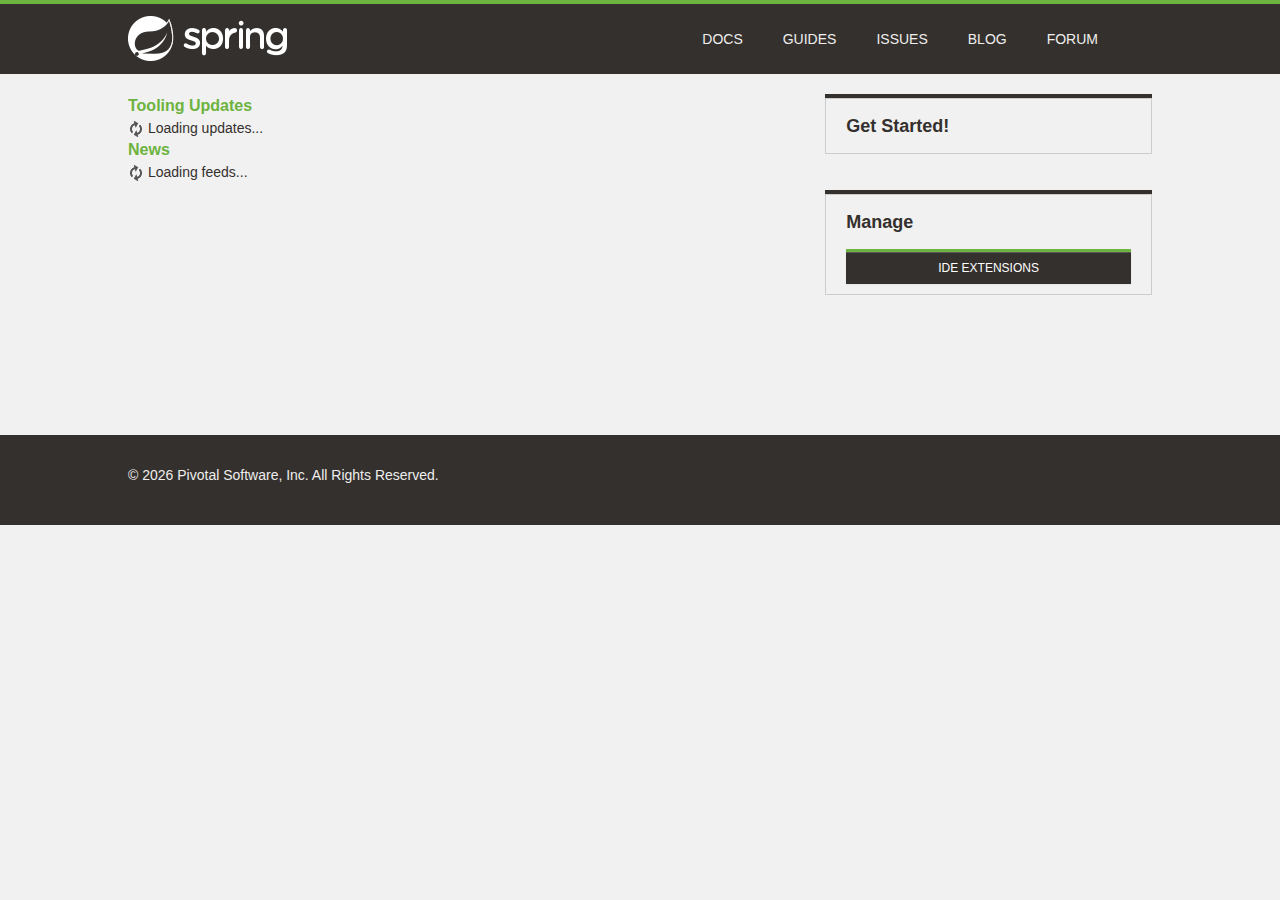
<file: .metadata/.plugins/org.springsource.ide.eclipse.commons.gettingstarted/dashboard/1530856950833/index.html>
<!DOCTYPE html>
<html>
<head>
<title>Spring</title>
<meta
	content="width=device-width, initial-scale=1.0, maximum-scale=1, minimum-scale=1, user-scalable=no"
	id="Viewport" name="viewport" />
<meta http-equiv="Content-Type" content="text/html; charset=UTF-8">
<link rel="stylesheet" type="text/css"
	href="common/bootstrap/css/bootstrap.css" />
<link rel="stylesheet" type="text/css"
	href="http://fontawesome.io/assets/font-awesome/css/font-awesome.css" />
<link rel="stylesheet" type="text/css" href="common/css/fontcustom.css" />
<link rel="stylesheet" type="text/css" href="common/css/icons.css" />
<link rel="stylesheet" type="text/css" href="common/css/buttons.css" />
<link rel="stylesheet" type="text/css" href="common/css/typography.css" />
<link rel="stylesheet" type="text/css" href="common/css/main.css" />
<link rel="stylesheet" type="text/css" href="common/css/application.css" />
<link rel="stylesheet" type="text/css"
	href="common/css/markdown-content.css" />
<link rel="stylesheet" type="text/css" href="common/css/docs.css" />
<link rel="stylesheet" type="text/css" href="common/css/homepage.css" />
<link rel="stylesheet" type="text/css" href="common/css/tools.css" />
<link rel="stylesheet" type="text/css" href="common/css/projects.css" />
<link rel="stylesheet" type="text/css" href="common/css/highlight.css" />
<link rel="stylesheet" type="text/css" href="common/css/responsive.css" />
<script type="text/javascript" src="common/js/jquery.js"></script>
<script type="text/javascript"
	src="common/bootstrap/js/bootstrap.min.js"></script>
<script type="text/javascript"
	src="common/bootstrap-datetimepicker/js/bootstrap-datetimepicker.min.js"></script>
<script type="text/javascript" src="common/js/filter.js"></script>
<script type="text/javascript" src="common/js/application.js"></script>
<script type="text/javascript" src="common/js/guide.js"></script>

<link rel="stylesheet" type="text/css" href="common/css/blog.css" />
<link rel="stylesheet" type="text/css" href="common/css/dashboard.css" />

</head>
<body>
	<script>
		//window.ide 'dummy'. Replaced/injected later by STS browser integration.
		//The dummy helps preview/test the page in an external browser.
		window.ide = {
			call: function () {
				return false;
			}
		}
		
		function addHtml(element, html) {
			if (html) {
				document.getElementById(element).innerHTML = html;
			}
		}

		function search(input) {
			if (input.value != "") {
				ide.call('openWebPage', 'https://spring.io/search?q=' + input.value)
				input.value = "";
			}
		}
	</script>
	<div class="viewport">
		<header class="navbar header--navbar">
			<div class="navbar-inner">
				<div class="container-fluid">
					<div class="spring-logo--container">
						<a class="spring-logo" href="#"><span></span></a>
					</div>
					<ul class="nav pull-right">
						<li class="navbar-link"><a
							onclick="return ide.call('openWebPage', 'https://spring.io/docs')">Docs</a></li>
						<li class="navbar-link"><a
							onclick="return ide.call('openWebPage', 'https://spring.io/guides')">Guides</a></li>
						<li class="navbar-link"><a
							onclick="return ide.call('openWebPage', 'https://github.com/spring-projects/spring-ide/issues')">Issues</a></li>
						<li class="navbar-link"><a
							onclick="return ide.call('openWebPage', 'https://spring.io/blog')">Blog</a></li>
						<li class="navbar-link"><a
							onclick="return ide.call('openWebPage', 'http://forum.springsource.org/forumdisplay.php?32-SpringSource-Tool-Suite')">Forum</a></li>
						<li class="navbar-link nav-search"><i
							class="fa fa-search navbar-search--icon js-search-input-open"></i>
							<div class="search-input-close js-search-input-close">x</div></li>
					</ul>
				</div>
			</div>
			<div class="search-dropdown--container js-search-dropdown">
				<div class="container-fluid">
					<div class="search-form--container">
						<form action="" class="form-inline form-search" method="get">
							<input class="search-query search-form--form js-search-input"
								name="q" onchange="search(this)"
								placeholder="Search for documentation, guides, and posts..."
								type="text" value="" />
							<button class="search-form--submit" type="submit">
								<i class="fa fa-search"></i>
							</button>
						</form>
					</div>
				</div>
			</div>
		</header>
		<div class="body--container container-fluid ">
			<div class="main-body--wrapper"
				style="padding-top: 20px; margin-top: 0px;">
				<!-- Override Spring IO Page Whitespace -->
				<div class="row-fluid blog--wrapper">
					<div class="span8">
						<h3 class="feed-header">Tooling Updates</h3>
						<div id="updates">
						  <img src="common/img/loading.gif"/> Loading updates...
						</div>
						<h3 class="feed-header">News</h3>
						<div id="feeds">
						  <img src="common/img/loading.gif"/> Loading feeds...
						</div>
					</div>

					<aside class="span4 content-right-pane--container" id="sidebar">
						<div class="right-pane-widget--container">
							<h2>Get Started!</h2>
							<div id="gettingStarted">
							</div>
							<div id="projectWizards">
							</div>
						</div>
						<div class="right-pane-widget--container">
							<h2>Manage</h2>
							<a class="ide_widget btn btn-black uppercase" href="#"
								onclick="return ide.call('openEditor', 'org.springsource.ide.eclipse.commons.gettingstarted.dashboard.ExtensionsEditor')">IDE Extensions</a>
						</div>
					</aside>
				</div>
			</div>
		</div>
		<footer class="footer">
			<div class="container-fluid">
				<div class="row-fluid">
					<div class="span8">
						&copy;
						<script type="text/javascript">
							var d = new Date();
							document.write(d.getFullYear());
						</script>
						Pivotal Software, Inc. All Rights Reserved.
					</div>
				</div>
			</div>
		</footer>
	</div>
</body>
</html>
</file>
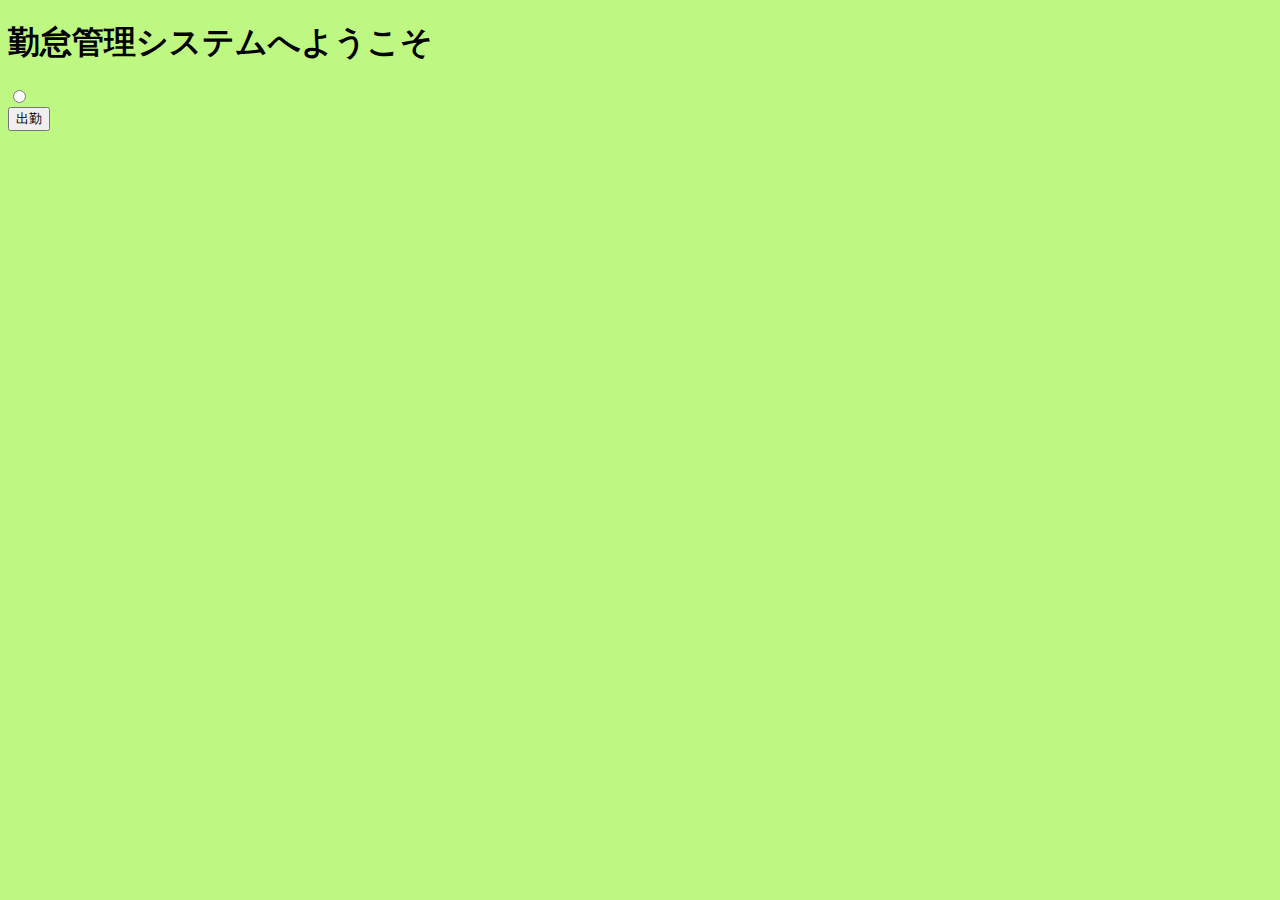
<file: Language/src/main/resources/templates/index.html>
<!DOCTYPE html>
<html xmlns:th="http://www.thymeleaf.org">

<head>
   <meta charset="UTF-8"/>
   <title>勤怠管理システム</title>
</head>

<!--<body bgcolor="#BEF781">-->
 <body bgcolor="#BEF781">
 <h1>勤怠管理システムへようこそ</h1>
    <form action="./confirm" th:object="${languageForm}">
        <div th:each="item : ${languageMapItems}">
            <input type="radio" name="languages"
                th:value="${item.key}" th:text="${item.value}" th:field="*{selectedLanguage}"/>
        </div>

        <input type="submit" value="出勤"/>
    </form>

</body>
</html>
</file>
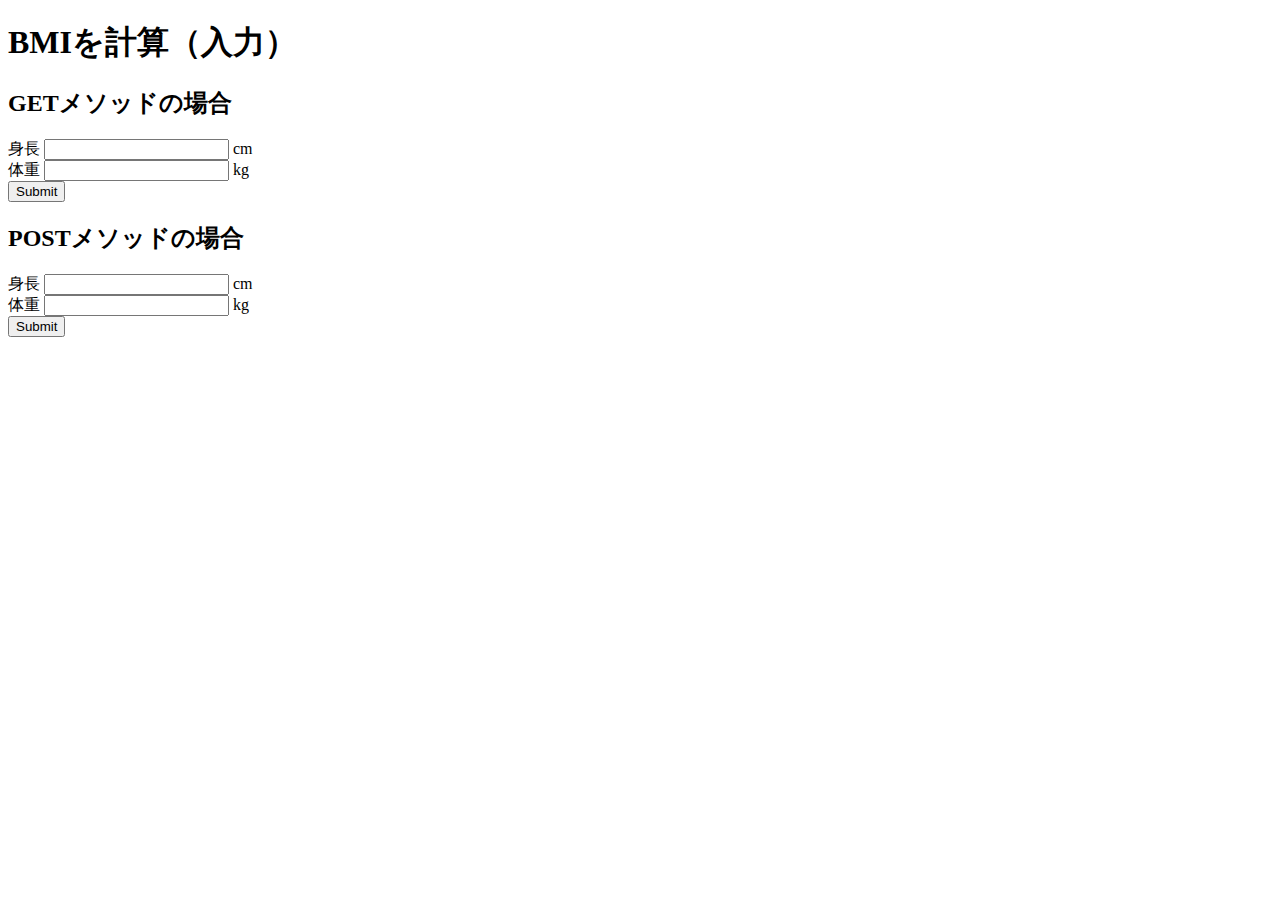
<file: Lect03Controller/bin/main/templates/lect03bmi_input.html>
<!DOCTYPE html>
<html lang="ja" xmlns:th="http://www.thymeleaf.org">
<head>
    <meta charset="UTF-8">
    <title>BMI計算を計算（入力）</title>
</head>
<body>
    <h1>BMIを計算（入力）</h1>

    <h2>GETメソッドの場合</h2>
    <form action="/lect03/bmi_output" method="get">
        身長 <input type="text" name="height"> cm<br/>
        体重 <input type="text" name="weight"> kg<br/>
        <input type="submit">
    </form>

    <h2>POSTメソッドの場合</h2>
    <form action="/lect03/bmi_output" method="post">
        身長 <input type="text" name="height"> cm<br/>
        体重 <input type="text" name="weight"> kg<br/>
        <input type="submit">
    </form>
</body>
</html>
</file>
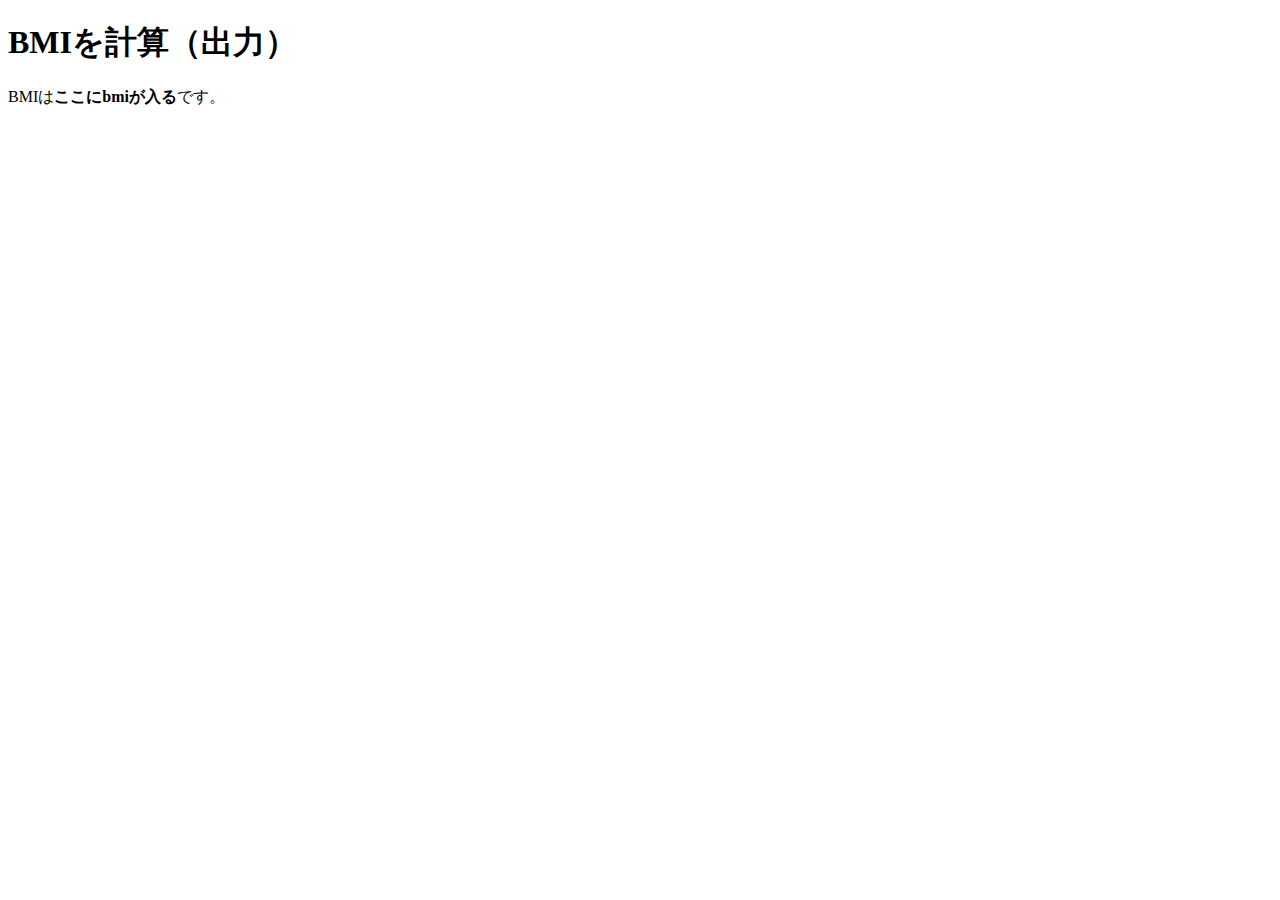
<file: Lect03Controller/bin/main/templates/lect03bmi_output.html>
<!DOCTYPE html>
<html lang="ja" xmlns:th="http://www.thymeleaf.org">
<head>
    <meta charset="UTF-8">
    <title>BMI計算を計算（出力）</title>
</head>
<body>
    <h1>BMIを計算（出力）</h1>
    <p>
        BMIは<strong th:text="${bmi}">ここにbmiが入る</strong>です。
    </p>
</body>
</html>
</file>
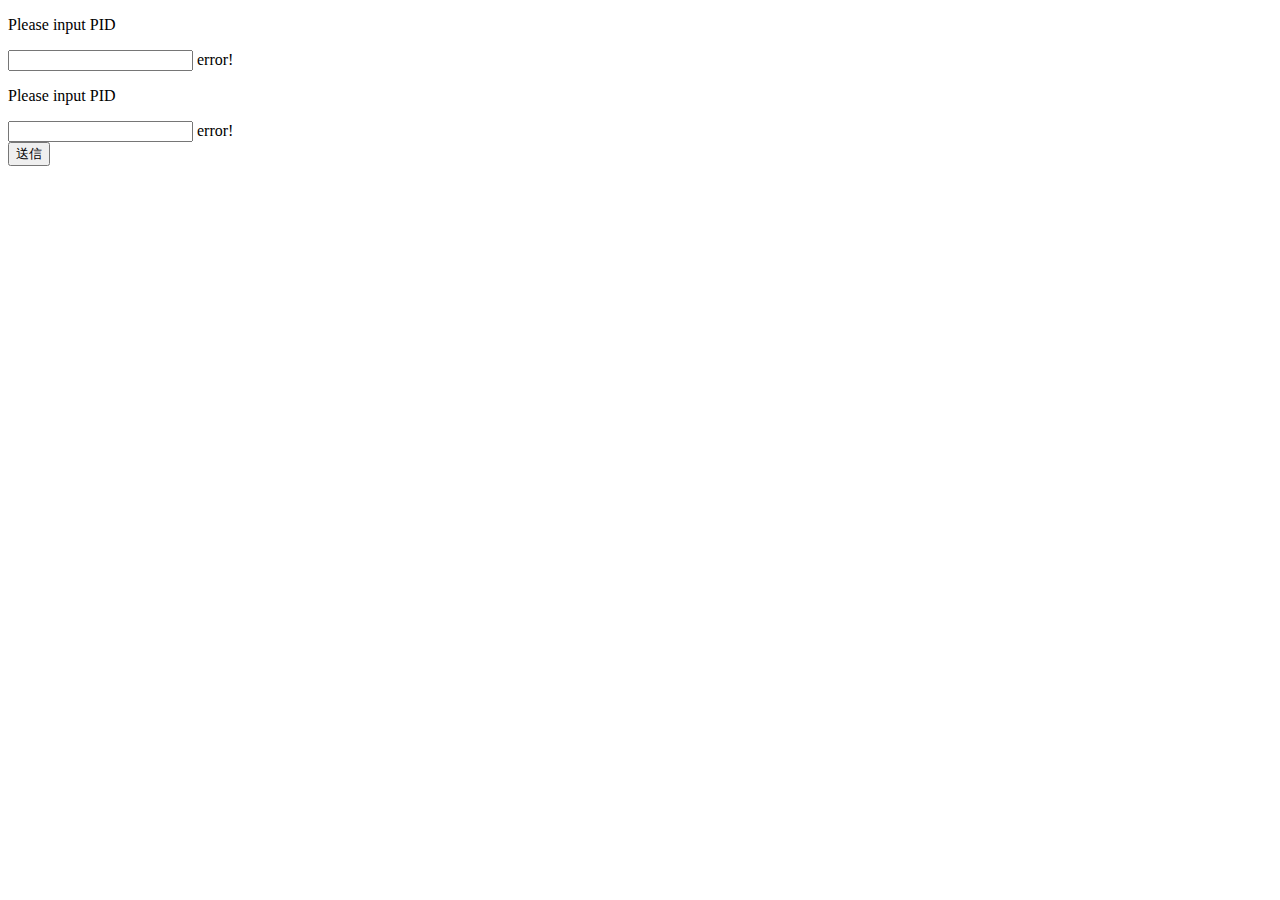
<file: web/bin/main/templates/web.html>
<!--
<!DOCTYPE html>
<html xmlns:th="http://www.thymeleaf.org">
 <link href="/css/sampleCss.css" th:href="@{/css/sampleCss.css}" rel="stylesheet"></link>

<head>
  <meta charset="utf-8">
  <title>勤怠管理システム</title>
</head>
<body>
  <div class="header">
    <div class="header-left">勤怠管理システム</div>
    <div class="header-right">
      <ul>
        <li></li>
        <li></li>
        <li class="selected"></li>
      </ul>
    </div>
  </div>

  <div class="main">
    <div class="contact-form">
      <div class="form-title">勤怠管理メニュー</div>
      <form method="post" action="output.php">
        <div class="form-item">名前</div>
        <input type="text" name="name">

        <div class="form-item">出勤時間</div>
        <input type="text" name="time">

        <div class="form-item">退勤時間</div>
        <input type="text" name="timer">

        <p><input type="submit" value="送信"></p>

      </form>
    </div>
  </div>

  <div class="footer">
    <div class="footer-left">
      <ul>
        <li></li>
        <li></li>
        <li></li>
      </ul>
    </div>
    <div class="like-box">
    </div>
  </div>
</body>
</html>
-->

<!DOCTYPE html>
<html xmlns:th="http://www.thymeleaf.org">
<head>
  <meta charset="utf-8">
  <title>勤怠管理システム</title>
</head>

	<body>

    		<form role="form" action="/outpg01" th:action="@{/outpg01}" th:object="${webForm}" method="post">
    		<p  th:text="#{please.pid}">Please input PID</p>
 		   <input type="text"  th:field="*{inputPid}" />
    		<span  th:if="${#fields.hasErrors('inputPid')}" th:errors="*{inputPid}">error!</span>
   			 <br />
   			 <p  th:text="#{please.pwd}">Please input PID</p>
   			 <input type="password"  th:field="*{inputPwd}" />
   			 <span  th:if="${#fields.hasErrors('inputPwd')}" th:errors="*{inputPwd}">error!</span><br />
   			  <button type="submit">送信</button>
			</form>

	</body>

</html>
</file>
<file: .metadata/.plugins/org.springsource.ide.eclipse.commons.gettingstarted/dashboard/1530856950833/common/css/fontcustom.css>
@font-face{font-family:"fontcustom";src:url("../font-custom/fontcustom.eot");src:url("../font-custom/fontcustom.eot?#iefix") format("embedded-opentype"),url("../font-custom/fontcustom.woff") format("woff"),url("../font-custom/fontcustom.ttf") format("truetype"),url("../font-custom/fontcustom.svg#fontcustom") format("svg");font-weight:normal;font-style:normal;}.icon-community-support,.icon-gs-guides-black,.icon-professional-support,.icon-spring-amqp,.icon-spring-android,.icon-spring-batch,.icon-spring-data,.icon-spring-framework,.icon-spring-hateos,.icon-spring-integration,.icon-spring-leaf,.icon-spring-logo,.icon-spring-mobile,.icon-spring-security,.icon-spring-social,.icon-spring-web-flow,.icon-spring-web-services,.icon-tutorials-black{font-family:"fontcustom"!important;font-style:normal;font-weight:normal;font-variant:normal;text-transform:none;line-height:1;-webkit-font-smoothing:antialiased;display:inline-block!important;text-decoration:inherit;}.icon-community-support:before{content:"\f100";}.icon-gs-guides-black:before{content:"\f101";}.icon-professional-support:before{content:"\f102";}.icon-spring-amqp:before{content:"\f103";}.icon-spring-android:before{content:"\f104";}.icon-spring-batch:before{content:"\f105";}.icon-spring-data:before{content:"\f106";}.icon-spring-framework:before{content:"\f107";}.icon-spring-hateos:before{content:"\f108";}.icon-spring-integration:before{content:"\f109";}.icon-spring-leaf:before{content:"\f10a";}.icon-spring-logo:before{content:"\f10b";}.icon-spring-mobile:before{content:"\f10c";}.icon-spring-security:before{content:"\f10d";}.icon-spring-social:before{content:"\f10e";}.icon-spring-web-flow:before{content:"\f10f";}.icon-spring-web-services:before{content:"\f110";}.icon-tutorials-black:before{content:"\f111";}
</file>
<file: .metadata/.plugins/org.springsource.ide.eclipse.commons.gettingstarted/dashboard/1530856950833/common/css/icons.css>
.icon{background-image:url("../img/iconsprite.png");display:inline-block!important;}.icon.icon-spring-logo-mobile{width:204px;height:60px;background-position:904px 302px;margin-top:-13px;transform:scale(0.5);-moz-transform:scale(0.5);-webkit-transform:scale(0.5);-o-transform:scale(0.5);-ms-transform:scale(0.5);}.icon.icon-spring-logo-big{width:154px;height:154px;background-position:154px 191px;}.icon.project--logo.logo-spring-framework{width:135px;height:133px;background-position:518px 837px;margin-top:2px;}.icon.project--logo.logo-spring-security{width:99px;height:137px;background-position:519px 677px;}.icon.project--logo.logo-spring-data{width:111px;height:111px;background-position:519px 512px;margin-top:13px;}.icon.project--logo.logo-spring-batch{width:104px;height:108px;background-position:360px 837px;margin-top:14px;}.icon.project--logo.logo-spring-integration{width:145px;height:104px;background-position:361px 677px;margin-top:16px;}.icon.project--logo.logo-spring-amqp{width:109px;height:98px;background-position:361px 513px;margin:19px;}.icon.project--logo.logo-spring-default{width:100px;height:100px;background-position:-805px 0;margin-top:18px;}.icon.project--logo.logo-spring-mobile{width:104px;height:137px;background-position:196px 677px;}.icon.project--logo.logo-spring-android{width:104px;height:126px;background-position:196px 513px;margin-top:10px;}.icon.project--logo.logo-spring-social{width:130px;height:100px;background-position:518px 357px;margin-top:18px;}.icon.project--logo.logo-spring-hateoas{width:126px;height:99px;background-position:518px 256px;margin-top:19px;}.icon.project--logo.logo-spring-webflow{width:99px;height:99px;background-position:619px 256px;margin-top:19px;}.icon.project--logo.logo-spring-web-services{width:100px;height:100px;background-position:532px 155px;margin-top:19px;}.icon.project--logo.logo-spring-xd{width:104px;height:113px;background-position:247px 837px;margin-top:11px;}.icon.project--logo.logo-spring-boot{width:102px;height:90px;background-position:143px 837px;margin-top:23px;}.icon.project--logo.logo-spring-ldap{width:93px;height:107px;background-position:247px 944px;margin-top:19px;}.icon.project--logo.logo-grails{width:107px;height:100px;background-position:361px 944px;margin-top:23px;}.icon.project--logo.logo-groovy{width:183px;height:92px;background-position:546px 940px;margin-top:23px;}.icon.icon-projects{width:28px;height:28px;background-position:-641px -481px;}.icon.icon-projects:hover{background-position:-641px -521px;}.icon.icon-forum{width:32px;height:32px;background-position:-409px -450px;}.icon.icon-forum:hover{background-position:-449px -450px;}.icon.icon-current-version{height:13px;width:42px;background-position:718px 317px;}.icon.icon-pre-release{height:13px;width:23px;background-position:657px 317px;}.icon.icon-ga-release{margin-left:0!important;height:13px;width:9px;background-position:626px 317px;background-color:#6db33f;padding:0 2px;border-radius:10px;}.icon.icon-snapshot-release{height:13px;width:46px;background-position:603px 317px;}.icon.logo-eclipse-text{width:159px;height:38px;background-position:603px 38px;}.icon.icon-social-twitter{width:36px;height:36px;background-position:-1px -143px;}.icon.icon-social-twitter:hover{background-position:-84px -143px;}.icon.icon-build-anything{width:107px;background-position:107px 279px;height:88px;}.icon.icon-run-anywhere{background-position:120px 344px;width:120px;height:65px;margin-top:11px;}.icon.icon-rest-assured{background-position:253px 86px;width:86px;height:86px;margin-top:1px;}.icon.icon-community-support{width:97px;height:97px;background-position:257px 185px;font-size:0;}.icon.icon-professional-support{width:126px;height:97px;background-position:272px 282px;font-size:0;}.icon.icon-gs-guides{width:73px;height:101px;background-position:356px 101px;}.icon.icon-tutorial{width:73px;height:101px;background-position:430px 101px;}.icon.blog-icon{width:20px;height:20px;vertical-align:middle;}.icon.blog-icon.calendar{background-position:20px 594px;}.icon.blog-icon.all-posts{background-position:20px 561px;}.icon.blog-icon.broadcasts{background-position:20px 519px;}.icon.blog-icon.engineering{background-position:20px 477px;}.icon.blog-icon.releases{background-position:20px 433px;}.icon.blog-icon.news-and-events{background-position:20px 387px;}.icon.about-icon.team{width:183px;height:127px;background-position:902px 202px;}.icon.about-icon.jobs{width:112px;height:85px;background-position:387px 415px;margin:21px 0;}.icon.about-icon.pivotal{width:93px;height:114px;background-position:387px 329px;margin:6px 0 7px;}i.icon{background-image:none;}
</file>
<file: .metadata/.plugins/org.springsource.ide.eclipse.commons.gettingstarted/dashboard/1530856950833/common/css/buttons.css>
.btn.btn-black{background-color:#34302d;background-image:none;border-radius:0;color:#f1f1f1;font-size:14px;line-height:14px;font-family:"Montserrat",sans-serif;border:2px solid #6db33f;padding:21px 60px;text-shadow:none;transition:border 0.15s;-webkit-transition:border 0.15s;-moz-transition:border 0.15s;-o-transition:border 0.15s;-ms-transition:border 0.15s;}.btn.btn-black.compact{padding:6px 12px;font-size:12px;}.btn.btn-black.sub-text{padding:12px 0;}.btn.btn-black.sub-text p{margin-top:6px;color:#eeeeee;font-size:14px;line-height:14px;font-family:"Montserrat",sans-serif;text-transform:none;}.btn.btn-black.on-black:hover{border-color:#6db33f;box-shadow:0 1px 3px #0b0a0a;}.btn.btn-black.on-black:active{box-shadow:0 1px 3px #0b0a0a,inset 0 3px 6px #0b0a0a;border-color:#6db33f;}.btn.btn-black.with-icon [class^="icon-"]{margin-right:21px;font-size:20px;vertical-align:top;line-height:10px;}.btn.btn-black:hover{border-color:#34302d;box-shadow:none;text-decoration:none;}.btn.btn-black:active{box-shadow:inset 0 3px 6px #0b0a0a;border-color:#34302d;}.btn.uppercase{text-transform:uppercase;}
</file>
<file: .metadata/.plugins/org.springsource.ide.eclipse.commons.gettingstarted/dashboard/1530856950833/common/css/typography.css>
body, h1, h2, h3, p, input {
	margin: 0;
	font-weight: 400;
	font-family: "Montserrat", sans-serif;
	color: #34302d;
}

h1 {
	font-size: 24px;
	line-height: 30px;
	font-family: "Montserrat", sans-serif;
}

h2 {
	font-size: 18px;
	font-weight: 700;
	line-height: 24px;
	margin-bottom: 10px;
	font-family: "Montserrat", sans-serif;
}

h3 {
	font-size: 16px;
	line-height: 24px;
	margin-bottom: 10px;
	font-weight: 700;
}

p {
	font-size: 15px;
	line-height: 24px;
}

p a {
	color: #5fa134;
}

p a:hover {
	color: #5fa134;
}

code {
	font-size: 14px;
}
</file>
<file: .metadata/.plugins/org.springsource.ide.eclipse.commons.gettingstarted/dashboard/1530856950833/common/css/main.css>
body{background-color:#f1f1f1;}#scrim{display:none;}#scrim.js-show{display:block;position:absolute;top:0;bottom:0;left:0;right:0;z-index:700;}.container-fluid{max-width:1024px;margin:0 auto;}.title-divider{width:75%;height:5px;background-color:#8CC63F;margin:21px 0;}.title-divider.full-width{width:100%;}.spaced--container{margin:60px 0;}.code-snippet{border-radius:2px;border:1px solid #cccccc;background-color:#F9F9F9;padding:12px 18px;margin:15px 0;font-size:13px;line-height:13px;}.header--navbar{margin:0;}.header--navbar .navbar-inner{position:absolute;z-index:999;background-image:none;filter:none;background-color:#34302d;border:none;border-top:4px solid #6db33f;box-shadow:none;position:relative;border-radius:0;padding:0;}.header--navbar .navbar-inner .spring-logo--container{display:inline-block;}.header--navbar .navbar-inner .spring-logo--container .spring-logo{margin:12px 0 6px;width:160px;height:46px;display:inline-block;text-decoration:none;}.header--navbar .navbar-inner .navbar-link.active a{background-color:#6db33f;box-shadow:none;}.header--navbar .navbar-inner .navbar-link a{color:#eeeeee;font-family:"Montserrat",sans-serif;text-transform:uppercase;text-shadow:none;font-size:14px;line-height:14px;padding:28px 20px;transition:all 0.15s;-webkit-transition:all 0.15s;-moz-transition:all 0.15s;-o-transition:all 0.15s;-ms-transition:all 0.15s;}.header--navbar .navbar-inner .navbar-link:hover a{color:#eeeeee;background-color:#6db33f;}.header--navbar .navbar-inner .navbar-link.nav-search{padding:20px 0 23px;}.header--navbar .navbar-inner .navbar-link.nav-search .navbar-search--icon{color:#eeeeee;font-size:24px;padding:3px 16px 3px 18px;cursor:pointer;}.header--navbar .navbar-inner .navbar-link.nav-search:hover .navbar-search--icon{text-shadow:0 0 10px #6db33f;}.header--navbar .navbar-inner .navbar-link.nav-search .search-input-close{display:none;}.header--navbar .navbar-inner .navbar-link.nav-search.js-highlight{background-color:#6db33f;}.header--navbar .navbar-inner .navbar-link.nav-search.js-highlight .navbar-search--icon{display:none;}.header--navbar .navbar-inner .navbar-link.nav-search.js-highlight .search-input-close{display:inline-block;color:#eeeeee;padding:4px 24px 3px;cursor:pointer;}.header--navbar .search-dropdown--container{position:absolute;z-index:998;margin-top:-90px;background-color:white;width:100%;border-bottom:1px solid #dddddd;transition:margin 0.25s;-webkit-transition:margin 0.25s;-moz-transition:margin 0.25s;-o-transition:margin 0.25s;-ms-transition:margin 0.25s;}.header--navbar .search-dropdown--container.no-animation{transition:none;-webkit-transition:none;-moz-transition:none;-o-transition:none;-ms-transition:none;}.header--navbar .search-dropdown--container .form-search{margin:0;}.header--navbar .search-dropdown--container .form-search .search-form--form{background:rgba(0,0,0,0);border:none;box-shadow:none;color:#34302D;font-size:21px;line-height:29px;height:30px;padding:25px 0;width:93%;}.header--navbar .search-dropdown--container .form-search .search-form--form::-webkit-input-placeholder{font-style:italic;}.header--navbar .search-dropdown--container .form-search .search-form--form:-moz-placeholder{font-style:italic;}.header--navbar .search-dropdown--container .form-search .search-form--form::-moz-placeholder{font-style:italic;}.header--navbar .search-dropdown--container .form-search .search-form--form:-ms-input-placeholder{font-style:italic;}.header--navbar .search-dropdown--container .form-search .search-form--submit{background-color:transparent;border:none;float:right;padding:28px 16px 24px 0;}.header--navbar .search-dropdown--container .form-search .icon-search{font-size:22px;color:#34302d;}.header--navbar .search-dropdown--container.js-show{margin-top:0;}a.spring-logo{background:url("../img/spring-logo.png") -1px -1px no-repeat;}a.spring-logo span{display:block;width:160px;height:46px;background:url("../img/spring-logo.png") -1px -48px no-repeat;opacity:0;-moz-transition:opacity 0.12s ease-in-out;-webkit-transition:opacity 0.12s ease-in-out;-o-transition:opacity 0.12s ease-in-out;}a:hover.spring-logo span{opacity:1;}.right-pane-widget--container{border:1px solid #cccccc;box-shadow:0 -4px 0 #34302d;margin:4px 0 40px 0;}.right-pane-widget--container li{display:block;padding:12px 6.2%;line-height:14px;border-top:1px solid white;}.right-pane-widget--container li [class^=icon-]{font-size:16px;}.right-pane-widget--container li a{font-size:14px;line-height:14px;color:#5fa134;}.right-pane-widget--container li:first-child{border-bottom:none;}.right-pane-widget--container.secondary-nav li a{text-transform:uppercase;color:#888;font-family:"Montserrat",sans-serif;font-weight:400;text-decoration:none;}.right-pane-widget--container.secondary-nav li a:hover{color:#5fa134;}.right-pane-widget--container.secondary-nav li.active a{font-weight:bold;color:#34302d;}.right-pane-widget--container.with-icon li{padding:12px 6.2% 12px 3%;}.right-pane-widget--container.with-icon li a{margin-left:2%;}.right-pane-widget--container.no-top-border{box-shadow:none;}.header--content{background-color:#dedede;padding:60px 0;}.header--content .header--content-subtitle--link{color:#8cc63f;}.header--content .header--content-subtitle--link:hover{text-decoration:none;color:#4e681e;}.main-body--wrapper{margin-top:100px;margin-bottom:100px;}.row--container{margin-bottom:60px;}.body--container--row{margin-bottom:30px;}.clear{clear:both;}.body--container--link{color:#44474c;}.body--container--link:hover{color:#638e2a;text-decoration:none;}.body--container--link.bold{font-weight:bold;}.list-link--container{margin:0;}.list-link--container .list-link{display:block;}.list-link--container .list-link a,.list-link--container .list-link div{color:#333;cursor:pointer;}.list-link--container .list-link a:hover,.list-link--container .list-link div:hover{color:#8cc63f;text-decoration:none;}.popover{border-radius:1px;padding:0;}.popover.right{margin-top:46px;}.popover.right .arrow{top:14px;border-right-color:#8cc63f;left:-8px;}.popover.right .arrow:after{border-right-color:#8cc63f;}.popover.bottom{margin-top:5px;}.popover.bottom .arrow{border-bottom-color:#8cc63f;top:-9px;left:15%;}.popover.bottom .arrow:after{border-bottom-color:#8cc63f;}.popover .popover-title{border-radius:1px 1px 0 0;background-color:#8cc63f;color:white;}.popover .popover-content{border-radius:0 0 1px 1px;}input.floating-input{background-color:transparent;border:none;border-bottom:1px solid #dedede;box-shadow:none;border-radius:0;padding:0 0 0 0;}input.floating-input:focus{border:none;border-bottom:1px solid #dedede;box-shadow:none;background:#ecebeb;}.floating-input--icon{font-size:16px;color:#c5c5c5;}.bottom-slide--container{height:190px;overflow:hidden;border-radius:3px;background-color:#cccccc;border:1px solid #c5c5c5;box-shadow:1px 2px 3px rgba(204,204,204,0.5);}.bottom-slide--container .bottom-slider--image{background-image:url("http://imgs.mi9.com/uploads/landscape/2101/beautiful-leaf-wallpapers_1280x960_28083.jpg");background-size:cover;height:137px;transition:all 0.33s;-wekit-transition:all 0.33s;-moz-transition:all 0.33s;-o-transition:all 0.33s;-ms-transition:all 0.33s;}.bottom-slide--container .bottom-slider{background-color:#ecebeb;padding:15px 10px;border-top:1px solid #9e9e9e;transition:all 0.33s;-wekit-transition:all 0.33s;-moz-transition:all 0.33s;-o-transition:all 0.33s;-ms-transition:all 0.33s;}.bottom-slide--container .bottom-slider .bottom-slider--title{display:inline-block;max-width:360px;line-height:14px;}.bottom-slide--container .bottom-slider .bottom-slider--icon{color:#333;font-size:27px;line-height:22px;font-size:27px;}.bottom-slide--container .bottom-slider .bottom-slider--more-info{opacity:0;}.bottom-slide--container:hover .bottom-slider--image{transform:translateY(-26px);-webkit-transform:translateY(-26px);-moz-transform:translateY(-26px);-o-transform:translateY(-26px);-ms-transform:translateY(-26px);}.bottom-slide--container:hover .bottom-slider{transform:translateY(-53px);-webkit-transform:translateY(-53px);-moz-transform:translateY(-53px);-o-transform:translateY(-53px);-ms-transform:translateY(-53px);}.bottom-slide--container:hover .bottom-slider--more-info{opacity:1;}.dashboard--posts td{min-width:130px;}.dashboard--posts td .actions{min-width:200px;}.dashboard--posts td .actions form{display:inline;}.blog-post--form input,.blog-post--form textarea{width:90%;}.blog-post--form textarea{min-height:300px;}.blog-post-form--right-pane .control-group.inline label{display:inline-block;}.blog-post-form--right-pane .control-group.inline .controls{display:inline-block;vertical-align:middle;margin-bottom:5px;margin-left:10px;}.gh-project-url--container{background-color:#FFF;border:1px solid #cccccc;height:20px;padding:4px 6px;border-radius:4px;margin:12px 0;}.gh-project-url--container input{width:87%;background-color:transparent;border:none;box-shadow:none;}.gh-project-url--container input:focus{outline:none;}.gh-project-url--container .icon--pull-right{float:right;margin-top:2px;cursor:pointer;}.btn--full-width{display:block;}.content--title{display:inline-block;border-top:3px solid #6db33f;font-size:12px;line-height:12px;text-transform:uppercase;padding-top:8px;position:absolute;margin-top:-30px;font-family:"Montserrat",sans-serif;}.content--title a{color:#34302d;}.content--title a:hover{color:#5fa134;}.content--title.search-title{position:relative;}.content--title.blog-category{display:none;}.content--title.blog-category.active{display:block;}.index-page--title{line-height:24px;}.index-page--title.top-margin{margin-top:60px;}.index-page--subtitle{font-size:16px;line-height:24px;margin:30px 0 60px;}.index-page--subtitle a{color:#5fa134;}.index-page--subtitle.jobs-subtitle{margin-bottom:60px;padding-bottom:60px;border-bottom:1px solid #cccccc;}.index-page--subtitle.with-subtext{margin-bottom:-30px;}.index-page--subtitle.with-subtext .subtext{display:inline-block;font-size:14px;margin:21px 0 0;color:rgba(52,48,45,0.9);}.footer{background-color:#34302d;color:#eeeeee;padding:30px 0;}.footer a{color:#6db33f;}.footer .nav{margin-bottom:12px;}.footer .nav li a{color:#eeeeee;text-shadow:none;text-transform:uppercase;font-size:12px;line-height:12px;padding:0 17px;}.footer .nav li a:hover{color:#6db33f;}.footer .nav li:first-child a{padding-left:0;}.footer .footer-newsletter--wrapper{width:auto;margin:0;}.footer .footer-newsletter--container form{margin:0;}.footer .footer-newsletter--container label{text-transform:uppercase;margin-bottom:15px;line-height:12px;font-weight:bold;font-size:12px;}.footer .footer-newsletter--container .footer-subscribe--input--container{background-color:white;border:1px solid #f1f1f1;}.footer .footer-newsletter--container .footer-subscribe--input--container .footer-subscribe--input{background:transparent;border:none;box-shadow:none;font-size:12px;padding-left:10px;}.footer .footer-newsletter--container .footer-subscribe--input--container .footer-subscribe--input:focus{outline:none;}.footer .footer-newsletter--container .footer-subscribe--input--container .footer-subscibe--btn{text-transform:uppercase;background-color:#6db33f;background-image:none;border-radius:0;border:none;box-shadow:none;color:#eeeeee;text-shadow:none;font-size:12px;padding:9px 16px;}.item-dropdown-widget{text-align:left;z-index:800;position:relative;}.item-dropdown-widget .item-dropdown--link{cursor:pointer;}.item-dropdown-widget .item-dropdown--link .item-dropdown--title{padding:14px 0 14px 20px;font-size:14px;line-height:14px;}.item-dropdown-widget .item-dropdown--link .item-dropdown--icon{color:#cbcaca;padding:14px;margin:0;}.item-dropdown-widget .item-dropdown--link:hover .item-dropdown--title,.item-dropdown-widget .item-dropdown--link:hover .item-dropdown--icon{color:#5fa134;}.item-dropdown-widget .item--dropdown{display:none;}.item-dropdown-widget.js-open{z-index:801;}.item-dropdown-widget.js-open .item-dropdown--title{color:#f1f1f1;background-color:#6db33f;position:relative;z-index:802;}.item-dropdown-widget.js-open .item-dropdown--icon{color:#dddddd;background-color:#34302d;position:relative;z-index:803;}.item-dropdown-widget.js-open .item--dropdown{display:block;}.item-dropdown-widget.js-open .item-dropdown--link:hover .item-dropdown--title{color:#f1f1f1;}.item-dropdown-widget.js-open .item-dropdown--link:hover .item-dropdown--icon{color:#ddd;}.item--dropdown{position:absolute;background-color:#34302d;padding:20px;width:255px;z-index:999;border:1px solid #eeeeee;border-top:none;margin-left:-1px;}.item--dropdown .item--header{padding-bottom:20px;border-bottom:1px solid #cccbca;}.item--dropdown .item--header .item--header-link{color:#6db33f;}.item--dropdown .item--header .item--header-link [class^=icon-]{color:#93918f;font-size:20px;vertical-align:middle;padding-right:10px;}.item--dropdown .item--header .item--header-link:hover{text-decoration:none;color:#7ac04c;}.item--dropdown .item--header .item--header-link:hover [class^=icon-]{color:#f1f1f1;}.item--dropdown .item--header .item--header-link.disabled{opacity:0.5;cursor:not-allowed;}.item--dropdown .item--header .item--header-link.disabled:hover{color:#6db33f;}.item--dropdown .item--header .item--header-link.disabled:hover [class^=icon-]{color:#93918f;}.item--dropdown .item--left-column,.item--dropdown .item--right-column{width:45%;display:inline-block;vertical-align:top;}.item--dropdown .item--half-column{display:inline-block;vertical-align:top;width:50%;}.item--dropdown .item--half-column:first-child .item--body-title,.item--dropdown .item--half-column:first-child .item--body--version{padding-right:15px;}.item--dropdown .item--half-column:nth-child(2) .item--body-title,.item--dropdown .item--half-column:nth-child(2) .item--body--version{padding-left:15px;}.item--dropdown .item--half-column:nth-child(3){margin-top:20px;}.item--dropdown .item--body-title{padding:30px 0 15px 0;color:#f1f1f1;border-bottom:1px solid #4a4440;font-size:12px;line-height:12px;text-transform:uppercase;}.item--dropdown .item--body .item--body--version{border-bottom:1px solid #4a4540;padding:7px 0;}.item--dropdown .item--body .item--body--version p{color:#f1f1f1;font-size:14px;line-height:19px;}.item--dropdown .item--body .item--body--version .docs-link{display:inline-block;color:#6db33f;}.item--dropdown .item--body .item--body--version .docs-link:hover{color:#7ac04c;}.item--dropdown .item--body .item--body--version .docs-link.reference-link{border-right:1px solid #4a4540;padding-right:10px;margin-right:5px;}.item--dropdown.no-item--header .item--body-title{padding-top:0;border-bottom:1px solid #cccbca;}.item--dropdown.no-item--header .tool-download-link .file-type{color:#5fa134;line-height:14px;font-size:14px;display:inline-block;}.item--dropdown.no-item--header .tool-download-link .file-size{color:#6c635d;font-size:10px;line-height:23px;float:right;}.item-slider-widget{display:inline-block;margin-left:9px;}.item-slider-widget .item--slider{height:32px;position:absolute;width:62px;border-radius:2px;margin-top:-4px;z-index:800;background:#68605a;background:-moz-linear-gradient(top,#68605a 0%,#34302d 100%,#020202 100%);background:-webkit-gradient(linear,left top,left bottom,color-stop(0%,#68605a),color-stop(100%,#34302d),color-stop(100%,#020202));background:-webkit-linear-gradient(top,#68605a 0%,#34302d 100%,#020202 100%);background:-o-linear-gradient(top,#68605a 0%,#34302d 100%,#020202 100%);background:-ms-linear-gradient(top,#68605a 0%,#34302d 100%,#020202 100%);background:linear-gradient(to bottom,#68605a 0%,#34302d 100%,#020202 100%);filter:progid:DXImageTransform.Microsoft.gradient(startColorstr='#68605a',endColorstr='#020202',GradientType=0);cursor:pointer;transition:all 0.25s;-webkit-transition:all 0.25s;-moz-webkit-transition:all 0.25s;-ms--webkit-transition:all 0.25s;-o-webkit-transition:all 0.25s;}.item-slider-widget .item-slider--container{background-color:white;border:1px solid #999999;padding:0 3px;}.item-slider-widget .item-slider--container .item{display:inline-block;color:#c3c3c3;font-family:"Montserrat",sans-serif;font-size:12px;line-height:12px;text-transform:uppercase;padding:7px 6px 5px;cursor:pointer;transition:color 0.25s;-webkit-transition:color 0.25s;-moz-webkit-transition:color 0.25s;-ms--webkit-transition:color 0.25s;-o-webkit-transition:color 0.25s;}.item-slider-widget .item-slider--container .item:hover{color:black;}.item-slider-widget .item-slider--container .item.js-active{z-index:801;position:relative;color:#f1f1f1;}.content-container--wrapper{border:1px solid #34302d;margin-top:-1px;}.content-container--wrapper:first-child{margin:0;}.content-container--wrapper .content-container--title{font-size:14px;line-height:14px;text-transform:uppercase;background-color:#34302D;color:#FFF;padding:18px 0;width:327px;text-align:center;margin:0;}.content-container--wrapper .content-container--header{background-color:#34302D;}.content-container--wrapper .content-container--header .content-container--filter{border-radius:0;box-shadow:none;margin:9px 20px;font-size:18px;line-height:22px;padding:8px;width:291px;}.content-container--wrapper .content-container--header .content-container--filter::-webkit-input-placeholder{color:#999;}.content-container--wrapper .content-container--header .content-container--filter:-moz-placeholder{color:#999;}.content-container--wrapper .content-container--header .content-container--filter::-moz-placeholder{color:#999;}.content-container--wrapper .content-container--header .content-container--filter:-ms-input-placeholder{color:#999;}.content-container--wrapper .content-container--header .header-title{color:#eeeeee;display:inline-block;margin:10px;}.content-container--wrapper .content-container--header .btn{margin:6px;}.content-container--wrapper .content-container--body{padding:20px;border-top:1px solid white;}.content-container--wrapper .content-container--body:first-child{border-top:none;}.content-container--wrapper .content-container--body .content-section-title--container{margin:20px 0 40px;}.content-container--wrapper .content-container--body .icon-gs-guides,.content-container--wrapper .content-container--body .icon-tutorial{margin-right:20px;}.content-container--wrapper .content-container--body .content-section-title{font-family:"Montserrat",sans-serif;font-size:16px;line-height:16px;margin-bottom:20px;padding-top:10px;font-weight:400;}.content-container--wrapper .content-container--body .content-section-sub-title{padding-right:50px;}.content-container--wrapper .content-items--container{padding:20px;}.billboard--wrapper .billboard--container{padding:80px 0;}.billboard--wrapper .billboard--container .billboard--title,.billboard--wrapper .billboard--container .billboard--sub-title{background:rgba(52,48,45,0.8);color:#eeeeee;display:inline-block;}.billboard--wrapper .billboard--container .billboard--title{font-size:48px;line-height:68px;font-family:"Montserrat",sans-serif;padding:0 15px;letter-spacing:-2px;}.billboard--wrapper .billboard--container .billboard--sub-title--container .billboard--sub-title{font-size:18px;line-height:18px;padding:2px 19px 12px;}.billboard--wrapper .billboard--container .billboard--sub-title--container .billboard--sub-title:first-child{padding-top:12px;}.billboard--wrapper .billboard--container.center-text{position:absolute;z-index:600;width:100%;margin:0 auto;margin-top:80px;text-align:center;}.billboard--wrapper .billboard-bg{height:425px;border-bottom:1px solid #34302d;background-repeat:no-repeat;background-size:cover;}.billboard--wrapper .billboard-bg.about-us--bg{background-image:url("../img/about-us-bg.png");}.billboard--wrapper .billboard-bg.jobs--bg{background-image:url("../img/jobs-bg.png");}.billboard-body--wrapper{padding:0 0 100px;}.admin-profile--form .admin-profile--field{padding:7px 0;}.admin-profile--form .admin-profile--field label{display:inline-block;width:250px;font-family:"Montserrat",sans-serif;vertical-align:middle;}.admin-profile--form .admin-profile--field input,.admin-profile--form .admin-profile--field textarea{width:30%;margin:0;}.admin-profile--form .admin-profile--field .push-right{margin-left:254px;}.admin-profile--form .admin-profile--field .image-note{display:inline-block;width:10%;vertical-align:bottom;margin-left:1%;font-size:.9em;line-height:1.2em;}.admin-profile--form .admin-profile--field .note{display:inline-block;vertical-align:middle;color:#666;margin-left:15px;font-size:12px;}.admin-profile--form .admin-profile--field.bio label{vertical-align:top;}.admin-profile--form .admin-profile--field.bio textarea{height:150px;}.admin-profile--form .admin-profile--field.submit-form{margin-top:30px;}.placeholder-img{background-color:#D5D5D5;border:3px solid white;padding:77px 0;margin-bottom:30px;text-align:center;color:#999;text-shadow:0 1px 2px white;font-size:18px;font-weight:bold;font-family:"Montserrat",sans-serif;}form.lpeRegForm{border:1px solid #f1f1f1;background-color:white;}form.lpeRegForm li{padding:0;list-style-type:none;}form.lpeRegForm ul input[type='text']{background:transparent;border:none;box-shadow:none;font-size:12px;padding:12px 0 15px 10px;font-family:"Varela Round",sans-serif;color:#666;font-weight:400;}#mktFrmButtons{margin:-78px -3px 0 222px;}#mktFrmSubmit{text-transform:uppercase;background-color:#6db33f;background-image:none;border-radius:0;border:none;box-shadow:none;color:#eeeeee;text-shadow:none;font-size:12px;padding:9px 16px!important;height:40px;cursor:pointer;}form.lpeRegForm label{display:none;}.lpeCElement{left:0!important;top:0!important;}form.lpeRegForm ul{font-size:12px;color:black;font-family:Arial,Helvetica,sans-serif;}form.lpeRegForm ul input,form.lpeRegForm ul input[type='text'],form.lpeRegForm ul textarea,form.lpeRegForm ul select{font-size:12px;color:black;font-family:Arial,Helvetica,sans-serif;}form.lpeRegForm li{margin-bottom:10px;}form.lpeRegForm .mktInput{padding-left:0px;}.about-feature--container{background-color:#34302d;text-align:center;padding:40px 20px;height:409px;transition:border,box-shadow 0.2s;-webkit-transition:border,box-shadow 0.2s;-moz-transition:border,box-shadow 0.2s;-ms-transition:border,box-shadow 0.2s;-o-transition:border,box-shadow 0.2s;border:1px solid transparent;}.about-feature--container .icon--container{height:200px;display:inline-block;}.about-feature--container .icon--container .icon{vertical-align:middle;position:relative;top:50%;}.about-feature--container .icon--container .icon.icon-spring-logo-big{margin-top:-77px;}.about-feature--container .icon--container .icon.icon-spring-logo{margin-top:-20px;}.about-feature--container .title,.about-feature--container .text,.about-feature--container .link{color:#f1f1f1;}.about-feature--container .title{font-size:18px;font-family:"Montserrat",sans-serif;line-height:24px;margin:30px 0 20px;text-transform:uppercase;}.about-feature--container .text{font-size:14px;line-height:20px;margin-bottom:20px;}.about-feature--container .link{font-family:"Montserrat",sans-serif;text-transform:uppercase;font-size:14px;line-height:20px;}.about-feature--container:hover{text-decoration:none;box-shadow:0 0 9px #6db33f;border-color:#6db33f;}.about-feature--container:active{box-shadow:inset 0 6px 10px #191715;}.about-feature--container.no-link{box-shadow:none;border:none;}.job-category--container{padding-right:95px;}.job-category--container .job-category--title{font-family:"Montserrat",sans-serif;text-transform:uppercase;font-size:16px;line-height:20px;margin-bottom:10px;}.job-category--container .job--container{margin-bottom:20px;}.job-category--container .job--container .title{color:#5fa134;font-size:16px;line-height:20px;}.job-post--container{padding-bottom:60px;margin-bottom:55px;border-bottom:1px solid white;}.job-post--container a{color:#5fa134;}.job-post--container .job-post--title{margin-bottom:5px;}.job-post--container .job-post--location{font-size:16px;line-height:20px;margin-bottom:20px;}.job-post--container .job-post--details p{font-size:14px;line-height:20px;margin-bottom:20px;}.job-post--container .job-post--details ul{margin-bottom:30px;}.job-post--container .job-post--details ul li{line-height:22px;margin-bottom:5px;}.job-post--container .apply-now-link{text-decoration:uppercase;}.job-post--container:last-child{padding-bottom:0;margin-bottom:0;border-bottom:none;}.admin--wrapper{text-align:center;}.admin--wrapper .alert,.admin--wrapper .admin-login--container{text-align:left;}.admin--wrapper .admin-login--container{background-color:white;padding:50px;display:inline-block;border-bottom:1px solid #cccccc;box-shadow:0 0 3px #cccccc;margin-top:100px;}.admin--wrapper .admin-login--container .admin-login--title{font-size:24px;line-height:24px;margin-bottom:40px;}.admin--wrapper .admin-login--container form{margin:0;text-align:center;}.admin--wrapper .admin-login--container form button{font-size:20px;font-family:"Varela Round",sans-serif;}.admin--wrapper .admin-login--container form button i{font-size:30px;float:left;margin:-10px 15px -10px 0;}.admin-index--title{margin-bottom:30px;}.admin-index--title.back-btn{margin-top:-60px;}.admin-index--link{background-color:white;padding:50px 0;display:inline-block;border-bottom:1px solid #cccccc;box-shadow:0 0 3px #cccccc;text-align:center;width:95%;transition:all 0.25s;-webkit-transition:all 0.25s;-moz-transition:all 0.25s;-o-transition:all 0.25s;-ms-transition:all 0.25s;}.admin-index--link .icon--container{width:190px;height:190px;border-radius:190px;background-color:#34302d;display:inline-block;text-align:center;margin-bottom:30px;}.admin-index--link .icon--container .icon{margin:22px 6px;}.admin-index--link .icon--container i{color:#FFF;font-size:150px;margin-top:11px;display:inline-block;}.admin-index--link p{font-size:20px;}.admin-index--link:hover{box-shadow:0 0 3px #6db33f;text-decoration:none;}.admin-index--link:active{box-shadow:none;}.white-btn--container{background-color:white;padding:50px 0;display:inline-block;border-bottom:1px solid #cccccc;box-shadow:0 0 3px #cccccc;text-align:center;width:95%;transition:all 0.25s;-webkit-transition:all 0.25s;-moz-transition:all 0.25s;-o-transition:all 0.25s;-ms-transition:all 0.25s;}.white-btn--container .icon--container{width:190px;height:190px;border-radius:190px;background-color:#34302d;display:inline-block;text-align:center;margin-bottom:30px;}.white-btn--container .icon--container .icon{margin:22px 6px;}.white-btn--container .icon--container i{color:#FFF;font-size:150px;margin-top:11px;display:inline-block;}.white-btn--container .icon--container.white-bg{background-color:white;}.white-btn--container p{font-size:20px;}.white-btn--container:hover{box-shadow:0 0 3px #6db33f;text-decoration:none;}.white-btn--container:active{box-shadow:none;}.pagination{margin:-1px 0 0 0;}.pagination div,.pagination a{display:inline-block;color:#888;text-decoration:none;vertical-align:middle;font-size:16px;}.pagination div.next,.pagination div.previous,.pagination a.next,.pagination a.previous{padding:10px;font-size:14px;line-height:14px;}.pagination div div,.pagination div a,.pagination a div,.pagination a a{padding:10px;color:#888;}.pagination div div.active,.pagination div a.active,.pagination a div.active,.pagination a a.active{color:#34302d;border-top:2px solid #34302d;padding-top:8px;}.pagination div:hover,.pagination a:hover{color:#34302d;}.usage-lists{margin:0;list-style:none;}.usage-lists li{margin-bottom:5px;}.usage-lists [class^="icon-"]{margin-right:10px;}.usage-lists.okay [class^="icon-"]{color:#6db33f;}.usage-lists.not-okay [class^="icon-"]{color:#BA4160;}.min-height{min-height:900px;}.platform-index--header{padding:100px 0;position:relative;}.platform-index--header:after{content:"";opacity:0.1;background:url("../img/platform-bg.png") 100% 50% no-repeat;position:absolute;top:0;left:0;right:0;bottom:0;background-size:55%;z-index:-1;}.platform-index--header .index-page--subtitle{margin-bottom:0;padding-right:20px;}.platform-index--header .platform-watermark--large{background:url("../img/spring-platform-watermark-large.png") 50% no-repeat;width:100%;height:156px;background-size:100%;}.platform-stack--wrapper{background:url("../img/platform-diagram-noise.png") #34302d;box-shadow:inset 0 15px 30px #191715,inset 0 -15px 30px #191715;text-align:center;padding:60px 0;}.platform-project{display:inline-block;clear:both;}.platform-project .project--container{float:left;padding:20px 10px;height:300px;box-sizing:border-box;width:24.153%;margin:40px 1% 40px 0;}@-moz-document url-prefix() {
  .platform-project .project--container {
    width: 22%;
  }
}
.platform-project .project--container:last-child {
  margin-right: 0;
}
.platform-project .project-icon {
  font-size: 98px;
  margin-bottom: 20px;
}
.platform-project .project--title {
  margin-bottom: 10px;
  text-transform: none;
}
.platform-project .description {
  width: 48.306%;
  float: left;
  margin-top: 20px;
  margin-right: 1%;
  padding-right: 1%;
}

.error-page {
  text-align: center;
}
.error-page img {
  display: inline-block;
}
.error-page .error-title {
  font-size: 24px;
  line-height: 24px;
  margin: 30px 0 0;
}
.error-page .big-search--container {
  display: inline-block;
  width: 64%;
  background-color: white;
  text-align: left;
  margin: 50px 0 40px;
  padding: 0 40px;
  position: relative;
}
.error-page .big-search--container input {
  background-color: transparent;
  border: none;
  box-shadow: none;
  font-size: 24px;
  line-height: 30px;
  padding: 26px 0;
  width: 95%;
  display: inline-block;
}
.error-page .big-search--container button {
  position: absolute;
  right: 0;
  top: 0;
  background-color: transparent;
  border: none;
  padding: 25px 28px;
  font-size: 20px;
  color: #666;
}
.error-page .error-bottom-link {
  font-size: 14px;
  color: #5fa134;
  text-decoration: none;
}
.error-page .error-bottom-link .social-icon.twitter {
  background-image: url("../img/iconsprite.png");
  background-repeat: no-repeat;
  display: inline-block;
  width: 36px;
  height: 36px;
  background-position: -1px -143px;
  vertical-align: middle;
  margin-right: 15px;
}
.error-page .error-bottom-link:hover {
  color: #6ab43a;
}
.error-page .error-bottom-link:hover .twitter {
  background-position: -84px -143px;
}
</file>
<file: .metadata/.plugins/org.springsource.ide.eclipse.commons.gettingstarted/dashboard/1530856950833/common/css/application.css>
#authentication{line-height:20px;padding:10px 0;}ul.download-links{list-style-type:none;margin-left:0;}
</file>
<file: .metadata/.plugins/org.springsource.ide.eclipse.commons.gettingstarted/dashboard/1530856950833/common/css/markdown-content.css>
a[name="gs"],a[name="tutorials"] {
	text-decoration: none !important;
}

.content--container h1 {
	margin-bottom: 15px;
}

.content--container a {
	color: #5fa134;
}

.content--container p,.content--container ul {
	margin-bottom: 20px;
	border-radius: 0;
}

.content--container pre {
	margin-top: -10px;
	margin-bottom: 20px;
	border-radius: 0;
}

.content--container h2 {
	font-family: "Montserrat", sans-serif;
	font-size: 20px;
	line-height: 28px;
	font-weight: 400;
	margin: 30px 0 10px;
}

.content--container h3,.content--container h4 {
	font-family: "Montserrat", sans-serif;
	font-size: 16px;
	line-height: 26px;
	font-weight: 400;
	margin: 20px 0 10px;
}

.content--container p code {
	color: #305CB5;
	font-size: 14px;
	padding: 2px 6px;
}

.content--container ul li {
	margin-bottom: 5px;
}

.content--container ul li code {
	color: #305CB5;
	font-size: 14px;
	padding: 2px 6px;
}

.content--container blockquote {
	padding: 0 0 0 10px;
	border-left: 4px solid #6db33f;
	background-color: #EBF1E7;
	padding: 25px 20px;
	margin: 30px 0;
	font-family: "Montserrat", sans-serif;
}

.content--container blockquote strong {
	font-size: 16px;
	line-height: 20px;
	font-weight: bold;
	margin-bottom: 6px;
}

.content--container blockquote p {
	margin: 0;
	font-size: 14px;
	line-height: 20px;
}

.content--container pre {
	word-break: normal;
	word-wrap: normal;
	white-space: pre;
	overflow-x: auto;
	width: 96.9%;
}

.content--container .highlight .copy-button {
	position: absolute;
	margin-left: 634px;
}

.content--container strong {
	font-family: "Montserrat", sans-serif;
}

.content-right-pane--container h2 {
	margin: 15px 6.2%;
}

.content-right-pane--container p {
	font-size: 14px;
	line-height: 21px;
	margin: 15px 6.2%;
}

.content-right-pane--container h3 {
	border-top: 1px solid #dddddd;
	padding: 6px 6.2%;
	font-family: "Montserrat", sans-serif;
	margin: 0;
}

.content-right-pane--container ul {
	margin: 0;
}

.content-right-pane--container ul li {
	line-height: 21px;
}

.content-right-pane--container ul li:last-child {
	padding-bottom: 28px;
}

.content-right-pane--container ul li:first-child {
	padding-bottom: 12px;
}

.content-right-pane--container .btn-group {
	margin: 0 6.2%;
	display: block;
}

.content-right-pane--container .btn-group .btn {
	font-family: "Varela Round", sans-serif;
	padding: 12px 6.4% 10px;
	font-size: 16px;
	line-height: 16px;
	border: 1px solid #dddddd;
	box-shadow: none;
}

.content-right-pane--container .btn-group .btn.active {
	background: #fff;
	box-shadow: none;
}

.content-right-pane--container .btn-group .btn:active {
	box-shadow: inset 0 1px 3px #c8c8c8;
}

.content-right-pane--container .clone-url {
	border: 1px solid #cccccc;
	background-color: white;
	cursor: pointer;
	margin: 15px 6.2%;
}

.content-right-pane--container .clone-url input {
	background-color: transparent;
	border: none;
	box-shadow: none;
	margin: 0;
	padding: 10px 0 10px 14px;
}

.content-right-pane--container .clone-url input:focus {
	outline: none;
}

.content-right-pane--container .clone-url button {
	padding: 20px;
	margin: 0;
	float: right;
}

.content-right-pane--container .github_download {
	display: block;
	text-align: center;
	margin: 15px 6.2%;
}

.go-to-repo--container {
	margin-top: 20px;
	padding: 10px 6.2%;
	border-top: 1px solid white;
}

.go-to-repo--container a {
	vertical-align: middle;
	color: #5fa134;
	text-transform: uppercase;
	font-family: "Montserrat", sans-serif;
	font-size: 12px;
	line-height: 24px;
	text-decoration: none;
	margin-top: 1px;
}

.go-to-repo--container a:hover {
	color: #6ab43a;
}

.go-to-repo--container i {
	color: #d4d4d4;
	font-size: 24px;
	margin-right: 10px;
	float: left;
	margin-top: -2px;
}

.copy-button {
	background-color: #cccccc;
	margin: 1px 1px 10px 0;
	padding: 20px;
	background-image: url("../img/iconsprite.png");
	background-repeat: no-repeat;
	background-position: 2px -429px;
	width: 20px;
	height: 22px;
	border: none;
	background-color: #34302d;
}

.copy-button.snippet {
	float: right;
}

a.ci-status {
	float: right;
	margin-top: -27px;
}

.gs-guide-import {
	display: none;
}

.tutorial-text img {
	border: 6px solid white;
	box-shadow: 0 0px 4px #cccccc, 0 1px 0 #cccccc;
}

.tutorial-text table {
	border-color: #808080;
	text-align: left;
	margin: 60px 0;
}

.tutorial-text table th {
	text-transform: uppercase;
	font-size: 12px;
	line-height: 15px;
	border-bottom: 1px solid #cccccc;
	padding: 0 30px 5px 8px;
	vertical-align: bottom;
	font-family: "Montserrat", sans-serif;
}

.tutorial-text table th:last-child {
	padding-right: 8px;
}

.tutorial-text table tr:last-child {
	border-bottom: 1px solid #cccccc;
}

.tutorial-text table td {
	padding: 8px 20px 8px 8px;
	line-height: 20px;
	text-align: left;
	vertical-align: top;
	border-top: 1px solid #dddddd;
}

.tutorial-text table td:last-child {
	padding-right: 8px;
	border-right: 1px solid #cccccc;
}

.tutorial-text table td:first-child {
	border-left: 1px solid #cccccc;
}

.tutorial-text table tr:nth-child(odd)>td,.tutorial-text table .table-striped tbody>tr:nth-child(odd)>th
	{
	background-color: #F9F9F9;
}

.tutorial-text article.markdown-body h1 {
	font-size: 21px;
	line-height: 28px;
	font-weight: 400;
	margin: 30px 0 10px;
}

.tutorial-text article.markdown-body h2 {
	font-family: "Varela Round", sans-serif;
	font-size: 19px;
}
</file>
<file: .metadata/.plugins/org.springsource.ide.eclipse.commons.gettingstarted/dashboard/1530856950833/common/css/docs.css>
.docs--header .docs-icon{background-color:#34302d;width:94px;height:122px;margin:0 40px 40px 0;padding:39px;background-image:url("../img/iconsprite.png");background-repeat:no-repeat;background-position:37px -506px;}.docs--body{width:auto;min-height:50px;display:block!important;}.docs--body .docs-item--wrapper{padding:0 20px;margin:20px -22px;}.docs--body .empty-project{margin-bottom:-40px;}.docs--body .docs-section-title{margin:40px 20px 30px;border-top:1px solid white;padding-top:40px;font-family:"Montserrat",sans-serif;font-weight:bold;}.docs--body .docs-section-title.no-border{border:0;padding-top:0;}.docs--item{display:inline-block;width:295px;vertical-align:top;margin:0 22px;}.docs--item .docs-version--dropdown{width:86.5%;}.docs--item .docs-version--dropdown p{display:inline-block;}.docs--item .docs-version--dropdown .icon{vertical-align:top;margin:2px 0 0 6px;}
</file>
<file: .metadata/.plugins/org.springsource.ide.eclipse.commons.gettingstarted/dashboard/1530856950833/common/css/homepage.css>
.homepage-billboard{background-image:url("../img/homepage-bg.jpg");background-size:cover;background-repeat:no-repeat;text-align:center;}.homepage-title--container{margin-top:66px;}.homepage-title,.homepage-subtitle{background:rgba(52,48,45,0.8);color:#f1f1f1;display:inline-block;}.homepage-title{font-size:48px;line-height:68px;font-family:"Montserrat",sans-serif;padding:0 15px;letter-spacing:-2px;}.homepage-subtitle{font-size:22px;line-height:18px;padding:2px 19px 12px;}.homepage-subtitle:first-child{padding-top:12px;}.homepage--body .platform--wrapper{background:url("../img/platform-bg.png") #34302d 50% 50% no-repeat;height:auto;text-align:center;padding:60px 0;background-size:694px;}.homepage--body .platform--wrapper .platform--icon{background:url("../img/spring-platform-watermark.png") no-repeat;width:241px;height:74px;display:inline-block;margin-bottom:43px;}.homepage--body .platform--wrapper .platform--title{font-family:"Montserrat",sans-serif;color:#f1f1f1;font-size:30px;line-height:30px;margin-bottom:20px;text-transform:uppercase;}.homepage--body .platform--wrapper .platform--text{color:#f1f1f1;font-size:18px;line-height:28px;margin-bottom:20px;}.homepage--body .platform--wrapper .platform--link{font-size:18px;line-height:28px;}.homepage--body .platform--wrapper .platform--link [class^="icon-"]{margin-left:15px;line-height:10px;vertical-align:middle;text-decoration:none;}.homepage--body .key-feature--wrapper{background-color:#6db33f;padding:60px 0;}.homepage--body .key-feature--wrapper .key-feature--container{text-align:center;color:#f1f1f1;}.homepage--body .key-feature--wrapper .key-feature--container .key-feature--icon--container{height:88px;text-align:center;margin-bottom:44px;}.homepage--body .key-feature--wrapper .key-feature--container .key-feature--title{text-transform:uppercase;font-family:"Montserrat",sans-serif;font-size:30px;line-height:30px;margin-bottom:20px;}.homepage--body .key-feature--wrapper .key-feature--container .key-feature--text{font-size:18px;line-height:28px;}.homepage--body .key-feature--wrapper .key-feature--container .key-feature--text.highlight{text-transform:uppercase;}.homepage--body .offset-feature--container{border-bottom:1px solid #dddbda;transition:all 0.25s;-webkit-transition:all 0.25s;-moz-transition:all 0.25s;-o-transition:all 0.25s;-ms-transition:all 0.25s;}.homepage--body .offset-feature--container .feature--content{padding:90px 0;}.homepage--body .offset-feature--container .offset-feature--title{font-size:30px;line-height:30px;font-family:"Montserrat",sans-serif;margin-bottom:20px;color:#34302d;}.homepage--body .offset-feature--container .offset-feature--text{font-size:18px;line-height:28px;margin-bottom:20px;color:#34302d;}.homepage--body .offset-feature--container .offset-feature--link{color:#5fa134;font-size:18px;line-height:18px;}.homepage--body .offset-feature--container .offset-feature--link i{font-size:18px;line-height:10px;margin-left:10px;text-decoration:none;}.homepage--body .offset-feature--container.feature-guides{background-image:url("../img/homepage-feature-guides.png");background-repeat:no-repeat;background-position:148% 0;}.homepage--body .offset-feature--container.feature-sts{background-image:url("../img/homepage-feature-sts.png");background-repeat:no-repeat;background-position:-40% 100%;}.homepage--body .offset-feature--container.feature-projects{background-image:url("../img/homepage-feature-projects.png");background-repeat:no-repeat;background-position:130px 0;}.homepage--body .offset-feature--container:last-child{border:none;}.homepage--body .offset-feature--container:nth-child(even){background-color:#ebf1e7;}.support--wrapper{background-color:#5d5d5d;padding:50px 0 60px;}.support--wrapper .support--container .icon{float:left;margin-right:45px;}.support--wrapper .support--container .support--title{font-size:18px;line-height:18px;text-transform:uppercase;color:#f1f1f1;margin:22px 0;}.support--wrapper .support--container .support-links a{color:#5fa134;padding:0 20px;}.support--wrapper .support--container .support-links a:first-child{padding-left:0;}.support--wrapper.about-page{position:absolute;left:0;right:0;}.tool-suite{text-align:right;}
</file>
<file: .metadata/.plugins/org.springsource.ide.eclipse.commons.gettingstarted/dashboard/1530856950833/common/css/tools.css>
.tool--container{background-color:#34302d;display:inline-block;color:#eeeeee;text-align:center;width:48.85%;margin:0 1.9% 40px 0;line-height:20px;}.tool--container:last-child{margin-right:0;}.tool--container .tool--icon{height:134px;display:inline-block;margin:40px 0;background-image:url("../img/iconsprite.png");}.tool--container .tool--icon.sts-icon{width:124px;background-position:808px 838px;}.tool--container .tool--icon.ggts-icon{width:96px;background-position:798px 697px;}.tool--container .tool--title{font-size:18px;text-transform:uppercase;font-family:"Montserrat",sans-serif;line-height:24px;margin-bottom:20px;}.tool--container .tool--description{font-size:14px;margin-bottom:20px;padding:0 40px;}.tool--container .tool--learn-more{color:#5fa134;display:block;font-size:14px;margin-bottom:20px;text-transform:uppercase;}.tool--container .tool--download-btn{width:237px;}.tool--container .tool--see-all-versions{display:block;color:#5fa134;line-height:14px;margin:26px 0 43px;}.eclipse--container{border:1px solid #34302d;padding:40px;}.eclipse--container .logo-eclipse-text{float:left;margin:20px 40px 40px 0;}.eclipse--container .eclipse-content--container{margin-left:159px;}.eclipse--container h2{font-size:18px;line-height:18px;margin-bottom:20px;font-weight:400;}.eclipse--container p{font-size:15px;line-height:20px;margin-bottom:20px;}.eclipse--container a{color:#5fa134;}.eclipse--container a.learn-more-link{text-transform:uppercase;}.tools--title{margin-bottom:30px;}.tools--wrapper{margin-bottom:20px;}.tools--wrapper .tools--description{font-size:16px;line-height:24px;margin-bottom:20px;padding-right:20px;}.tools--wrapper .tools--description.small-font{font-size:14px;line-height:24px;}.tools--wrapper .tools--description li{margin-bottom:10px;font-size:14px;}.tools--wrapper .tools--description li:last-child{margin-bottom:40px;}.tools--wrapper .tools--description em{font-family:"Montserrat",sans-serif;font-style:normal;font-weight:bold;}.tools--wrapper .centered-title{margin-bottom:10px;text-align:center;}.tools--wrapper .tools-feature--container{vertical-align:top;}.tools--wrapper .tools-feature--container h3{font-family:"Montserrat",sans-serif;}.tools--wrapper .tools-feature--container .tools-feature--thumbnail{height:160px;width:100%;margin-bottom:30px;}.tools--wrapper .tools-feature--container .tools-feature--thumbnail.sts-spring-model-detail{background:url("../img/sts-spring-model-detail.png") transparent no-repeat;border:3px solid #cccccc;}.tools--wrapper .tools-feature--container .tools-feature--thumbnail.sts-validations-detail{background:url("../img/sts-validations-detail.png") transparent no-repeat;border:3px solid #cccccc;}.tools--wrapper .tools-feature--container .tools-feature--thumbnail.sts-refactoring-support-detail{background:url("../img/sts-refactoring-support-detail.png") transparent no-repeat;border:3px solid #cccccc;}.tools--wrapper .tools-feature--container .tools-feature--thumbnail.sts-content-assist-detail{background:url("../img/sts-content-assist-detail.png") transparent no-repeat;border:3px solid #cccccc;}.tools--wrapper .tools-feature--container .tools-feature--thumbnail.sts-graphical-editors-detail{background:url("../img/sts-graphical-editors-detail.png") transparent no-repeat;border:3px solid #cccccc;}.tools--wrapper .tools-feature--container .tools-feature--thumbnail.sts-aop-support-detail{background:url("../img/sts-aop-support-detail.png") transparent no-repeat;border:3px solid #cccccc;}.tools--wrapper .tools-feature--container .tools-feature--thumbnail.sts-tcserver-cloudfoundry-detail{background:url("../img/sts-tcserver-cloudfoundry-detail.png") transparent no-repeat;border:3px solid #cccccc;}.tools--wrapper .tools-feature--container .tools-feature--thumbnail.placeholder-img{background-color:#ccc;box-shadow:inset 3px 3px 0 white,inset -3px -3px 0 white;}.tools--wrapper .tools-feature--container .tools-feature--thumbnail.screenshot-ggts-editing{background:url("../img/screenshot-ggts-editing.png") transparent no-repeat;}.tools--wrapper .tools-feature--container .tools-feature--thumbnail.screenshot-ggts-support{background:url("../img/screenshot-ggts-support.png") transparent no-repeat;}.tools--wrapper .tools-feature--container .tools-feature--thumbnail.screenshot-ggts-integration{background:url("../img/screenshot-ggts-integration.png") transparent no-repeat;}.tools--wrapper .tools-feature--container .tools-feature--description{font-size:14px;line-height:20px;padding-right:40px;}.tools--wrapper .tools-feature--container .tools-feature--description li{padding:5px 0;}.tools--wrapper .tools-feature--container .tools-feature--description a{color:#5fa134;}.tools--wrapper.testimonial{margin:45px 0;}.tools--wrapper.testimonial .testimonial--container{background-color:white;margin:0 67px;padding:20px;border-bottom:1px solid #cccccc;}.tools--wrapper.testimonial .testimonial--container .quotation--icon{width:30px;height:21px;background-image:url("../img/iconsprite.png");background-position:-155px -381px;display:inline-block;vertical-align:top;margin-right:15px;}.tools--wrapper.testimonial .testimonial--container .quotation--text{display:inline-block;width:70%;vertical-align:top;margin-right:3%;font-style:italic;}.tools--wrapper.testimonial .testimonial--container .quotation--speaker{display:inline-block;vertical-align:top;}.tools--wrapper.testimonial .testimonial--container .quotation--speaker strong{margin-left:-13px;font-family:"Montserrat",sans-serif;}.tools--wrapper.screenshot .screenshot{height:318px;margin:60px 0;}.tools--wrapper.screenshot .screenshot.sts-screenshot{background-image:url("../img/sts-screenshot.png");}.tools--wrapper.screenshot .screenshot.ggts-screenshot{background-image:url("../img/ggts-screenshot.png");}.tools--wrapper.tools-feature--wrapper .tools-feature--container{min-height:175px;padding:45px 30px 55px 0;border-top:1px solid white;}.tools--wrapper.tools-feature--wrapper .tools-feature--container .tools-feature--thumbnail{float:left;width:45.8%;margin:0 7% 0 0;height:188px;}.tools--wrapper.tools-feature--wrapper .tools-feature--container:nth-child(even) .tools-feature--thumbnail{float:right;margin:0 1.4% 0 6%;}.tools--wrapper.tools-feature--wrapper .tools-feature--container h3{padding-top:15px;}.tools--wrapper.tools-feature--wrapper .tools-feature--container p{padding:0;}.tools--wrapper.more-feature-list ul{margin:0 0 10px 20px;}.tools--wrapper.more-feature-list ul li{padding:5px 0;}.tools--wrapper .tools-bottom--container{margin-top:60px;}.tools--wrapper .tools-bottom--container p{margin:10px 0;}.tools--wrapper .tools-bottom--container p a:hover{color:#5fa134;}.tool-versions--wrapper{border:1px solid #34302d;margin:60px 0;}.tool-versions--wrapper .tool-versions--icon--container{background-color:#34302d;float:left;width:240px;text-align:center;padding:30px 0;}.tool-versions--wrapper .tool-versions--icon--container .tool-versions--icon{background-image:url("../img/iconsprite.png");height:134px;display:inline-block;margin-bottom:27px;}.tool-versions--wrapper .tool-versions--icon--container .tool-versions--icon.sts-icon{width:124px;background-position:808px 838px;}.tool-versions--wrapper .tool-versions--icon--container .tool-versions--icon.ggts-icon{width:96px;background-position:798px 697px;}.tool-versions--wrapper .tool-versions--icon--container .tool-versions--version{color:#f1f1f1;font-weight:400;margin-bottom:10px;line-height:18px;}.tool-versions--wrapper .tool-versions--container{display:block;vertical-align:top;margin:0;}.tool-versions--wrapper .tool-versions--container .platform{display:inline-block;border-right:1px solid white;text-align:center;vertical-align:top;margin:40px 0 33px;width:232px;padding:0 1.3545%;}.tool-versions--wrapper .tool-versions--container .platform:last-child{border-right:none;}.tool-versions--wrapper .tool-versions--container .platform .platform--icon{background-image:url("../img/iconsprite.png");display:inline-block;}.tool-versions--wrapper .tool-versions--container .platform .platform--icon.windows-icon{width:48px;height:48px;background-position:638px 555px;margin-top:-12px;}.tool-versions--wrapper .tool-versions--container .platform .platform--icon.mac-icon{width:46px;height:56px;background-position:702px 554px;margin-top:-20px;}.tool-versions--wrapper .tool-versions--container .platform .platform--icon.linux-icon{width:51px;height:43px;background-position:702px 483px;margin-top:-7px;}.tool-versions--wrapper .tool-versions--container .platform h3{margin:20px 0;font-family:"Montserrat",sans-serif;line-height:16px;}.tool-versions--wrapper .tool-versions--container .tools-version-dropdown--title{display:block;}.tool-versions--wrapper .tool-versions--container .place-right{position:absolute;right:0;top:0;}.tool-versions--wrapper .tool-versions--container .platform-version--dropdown{width:82.75%;}.eclipse-platform--container{border:1px solid #34302d;margin-bottom:40px;}.eclipse-platform--container .eclipse-platform-dropdown-link{display:block;}.eclipse-platform--container .platform-dropdown--icon{color:#EEE;padding:18px;background-color:#34302D;text-decoration:none;}.eclipse-platform--container .platform--name{background-color:#34302D;display:inline-block;width:327px;text-align:center;}.eclipse-platform--container .platform--name .platform--icon-small{display:inline-block;vertical-align:middle;background-image:url("../img/iconsprite.png");width:24px;}.eclipse-platform--container .platform--name .platform--icon-small.mac-icon{height:28px;background-position:717px 432px;}.eclipse-platform--container .platform--name .platform--icon-small.windows-icon{height:24px;background-position:673px 428px;}.eclipse-platform--container .platform--name .platform--icon-small.linux-icon{height:21px;background-position:632px 425px;width:25px;}.eclipse-platform--container .platform--name h3{display:inline-block;color:#EEE;line-height:16px;vertical-align:middle;margin:17px 0 17px 15px;}.eclipse-platform--container .platform-versions--container{padding:0 20px;overflow:hidden;height:0;margin-left:-1.5%;}.eclipse-platform--container .platform-versions--container .release{margin:20px 1% 20px;width:31.33467%;display:inline-block;}.eclipse-platform--container .platform-versions--container .platform-release--name{font-family:"Montserrat",sans-serif;text-transform:uppercase;padding:0 20px;}.eclipse-platform--container .ecplise-version--dropdown{width:87.2%;}.tool-archive--table,.tool-update-sites--table{margin-top:30px;border-bottom:1px solid #cccccc;}.tool-archive--table th,.tool-update-sites--table th{text-transform:uppercase;font-size:12px;line-height:12px;border-bottom:1px solid #cccccc;font-family:"Montserrat",sans-serif;}.tool-update-sites--table th:first-child{width:105px;}.tool-archive--table td:last-child,.tool-update-sites--table td:last-child{color:#6c635d;}.tool-archive--table td:first-child,.tool-update-sites--table td:first-child{border-left:1px solid #cccccc;}.tool-archive--table td:last-child,.tool-update-sites--table td:last-child{border-right:1px solid #cccccc;}.tool-archive--table tr:last-child,.tool-update-sites--table tr:last-child{border-bottom:1px solid #cccccc;}.tool-archive--table a,.tool-update-sites--table a{color:#5fa134;}.tools-right-pane{text-align:center;}.tools-right-pane .tools-logo{display:inline-block;background-image:url("../img/iconsprite.png");height:134px;margin:20px 0;}.tools-right-pane .tools-logo.sts-logo{background-position:673px 838px;width:124px;}.tools-right-pane .tools-logo.ggts-logo{background-position:664px 698px;width:96px;}.tools-right-pane .tools-logo-small{background-image:url("../img/iconsprite.png");margin:0 20px 0 0;width:43px;height:58px;}.tools-right-pane .tools-logo-small.sts-logo{background-position:770px 470px;}.tools-right-pane .tools-logo-small.ggts-logo{background-position:770px 404px;}.tools-right-pane ul{margin:0;}.tools-right-pane ul li{border:none;padding:0;}.tools-right-pane .download-btn{width:237px;margin-bottom:20px;}.tools-right-pane .all-versions{color:#5fa134;font-family:"Montserrat",sans-serif;margin-bottom:20px;display:block;}.tools-right-pane .other-tools--container{margin:20px;text-align:left;}.tools-right-pane .other-tools--container:first-child{border-bottom:1px solid white;}.tools-right-pane .other-tools--container .other-tools--link{color:#5FA134;font-size:16px;}.tools-right-pane .other-tools--container p{font-size:14px;line-height:18px;margin:0 0 20px 63px;}.download-links li{display:none;}
</file>
<file: .metadata/.plugins/org.springsource.ide.eclipse.commons.gettingstarted/dashboard/1530856950833/common/css/projects.css>
.projects--wrapper{margin-left:-0.5%;}.projects--wrapper.project-aggregator .project--container{height:160px;}.projects--wrapper.project-aggregator .project--container .project-links--container{margin-top:42px;}.projects--wrapper.top-separator{padding-top:30px;margin-top:10px;margin-bottom:10px;border-top:1px solid #dddddd;}.project--container{border:1px solid #34302d;display:inline-block;width:21.8%;height:340px;margin:0 0.5% 20px 0.5%;vertical-align:top;text-align:center;padding:30px 5%;}.project--container.auto-height{height:auto;}.project--container.short-fixed{height:262px;}.project--container.shorter-fixed{height:239px;}.project--container .project-logo--container{margin-bottom:25px;height:137px;vertical-align:middle;}.project--container .project--logo{display:inline-block;vertical-align:middle;}.project--container .project--logo.small{margin-bottom:20px;}.project--container .project--title{font-family:"Montserrat",sans-serif;font-size:16px;line-height:20px;margin-bottom:20px;text-transform:uppercase;}.project--container .project--description{font-size:14px;line-height:20px;}.project--container .project-links--container{position:absolute;background-color:rgba(109,179,63,0.95);padding:13px 0;width:326px;margin:127px 0 0 -20px;height:58px;opacity:0;transition:opacity 0.15s;-webkit-transition:opacity 0.15s;-moz-transition:opacity 0.15s;-o-transition:opacity 0.15s;-ms-transition:opacity 0.15s;}.project--container .project-links--container .project-link{display:inline-block;margin:0 15px;}.project--container .project-links--container .project-link [class^=icon-]{font-size:34px;width:34px;height:34px;color:rgba(241,241,241,0.75);}.project--container .project-links--container .project-link p{margin:6px 0;color:rgba(241,241,241,0.75);font-size:14px;line-height:14px;}.project--container .project-links--container .project-link:hover{text-decoration:none;}.project--container .project-links--container .project-link:hover [class^=icon-]{color:white;}.project--container:hover .project-links--container{opacity:1;}.project--container.parent-project{position:relative;}.project--container.parent-project .child-project-count--wrapper{position:absolute;top:30px;right:20px;}.project--container.parent-project .child-project-count--wrapper .child-project-count--number{position:relative;z-index:101;color:#f1f1f1;margin:-22px -9px 0 9px;}.project--container.parent-project .child-project-count--wrapper .child-project-count--background{position:absolute;margin:-54px 0 0 -5px;z-index:100;width:0;height:0;border-top:40px solid transparent;border-bottom:40px solid transparent;border-left:40px solid #6db33f;transform:rotate(-45deg);-webkit-transform:rotate(-45deg);-moz-transform:rotate(-45deg);-o-transform:rotate(-45deg);-ms-transform:rotate(-45deg);}.project--container.full-width{background-color:#ddd;border-color:white;display:block;height:auto;width:auto;text-align:left;}.project--container.full-width .project--title{margin-bottom:10px;}.project--container.full-width .project--description{margin-bottom:20px;}.project--container.full-width .project--link{color:#5fa134;text-transform:uppercase;font-size:12px;}.project--container.project--container--link{color:#34302d;transition:all 0.2s;-webkit-transition:all 0.2s;-moz-transition:all 0.2s;-ms-transition:all 0.2s;-o-transition:all 0.2s;}.project--container.project--container--link:hover{text-decoration:none;box-shadow:0 0 3px #6db33f;border-color:#6db33f;}.project--container.project--container--link:active{box-shadow:none;}.project--container.min-height{height:308px;}.project-header--wrapper .billboard--container{margin-top:60px;}.project-header--wrapper .content--title{position:relative;margin-bottom:30px;margin-top:0;}.project-header--wrapper .content--title a{color:#f1f1f1;}.project-header--wrapper .project--title{font-family:"Montserrat",sans-serif;font-size:24px;line-height:24px;color:#ebf1e7;}.project-header--wrapper .project--links--container{float:right;margin-top:-2px;}.project-header--wrapper .project--links--container .project-link{display:inline-block;vertical-align:middle;margin-right:10px;}.project-header--wrapper .project--links--container .project-link [class^=icon-]{font-size:37px;width:34px;height:34px;color:#d4d4d4;}.project-header--wrapper .project--links--container .project-link:last-child{margin-right:0;}.project-header--wrapper .project--links--container .project-link:hover{text-decoration:none;}.project-header--wrapper .project--links--container .project-link:hover [class^=icon-]{color:#6db33f;}.project-header--wrapper .project--links--container .project-link div.icon{margin-top:3px;}.project-header--wrapper .project--description{color:#f1f1f1;font-size:16px;line-height:24px;margin-top:20px;}.project-header--wrapper .project--description a{color:#5fa134;}.project-header--wrapper .project-quickstart-btn{margin-top:40px;}.project-header--wrapper .billboard-bg{background-color:#666;}.project-header--wrapper .billboard-bg .billboard-icon{width:330px;height:364px;position:absolute;right:0;margin-top:25px;opacity:0.5;}.project-header--wrapper .billboard-bg .billboard-icon.icon-spring-data-large{background-image:url("../img/icon-spring-data-large.png");}.project-body--container .project-body--section{margin-bottom:30px;padding-right:20px;}.project-body--container .project-body--section p{font-size:14px;line-height:20px;margin-bottom:20px;}.project-body--container .project-body--section li{padding:5px 0;}.project-body--container .project-body--section .underlined-title{border-bottom:1px solid white;padding-bottom:10px;margin-bottom:20px;}.project-body--container .project-body--section h3{font-family:"Montserrat",sans-serif;font-weight:bold;}.project-body--container .project-body--section pre{border-radius:0;}.quickstart--container{border:1px solid #34302d;}.quickstart--container .quickstart--title{font-family:"Montserrat",sans-serif;color:#f1f1f1;background-color:#34302d;font-size:16px;line-height:16px;padding:17px 0;width:211px;text-align:center;display:inline-block;}.quickstart--container .quickstart--dropdown{display:inline-block;width:34.6%;margin-left:16px;}.quickstart--container .quickstart--dropdown .item-dropdown--title{padding:9px 0 7px 20px;border:1px solid #34302d;}.quickstart--container .quickstart--dropdown .item-dropdown--title .icon{margin:-3px 0 0 6px;vertical-align:middle;}.quickstart--container .quickstart--dropdown .item-dropdown--icon{padding:9px;background-color:#34302d;}.quickstart--container .quickstart--dropdown .project-version--dropdown{width:100%%;padding:0;}.quickstart--container .quickstart--dropdown .project-version--dropdown .project-version{color:#f1f1f1;padding:8px 20px;border-top:1px solid #4a4440;cursor:pointer;}.quickstart--container .quickstart--dropdown .project-version--dropdown .project-version .icon{margin:-3px 0 0 6px;vertical-align:middle;}.quickstart--container .quickstart--dropdown .project-version--dropdown .project-version.active{background-color:black;border-color:transparent;}.quickstart--container .quickstart--dropdown .project-version--dropdown .project-version.active:hover{background-color:black;}.quickstart--container .quickstart--dropdown .project-version--dropdown .project-version:first-child{border:none;}.quickstart--container .quickstart--dropdown .project-version--dropdown .project-version:hover{background-color:rgba(0,0,0,0.3);}.quickstart--container .quickstart--dropdown.js-open .item-dropdown--title{border:1px solid #6db33f;}.quickstart--container .quickstart--dropdown:hover .item-dropdown--icon{color:white;}.quickstart--container .quickstart--body{padding:20px;}.project-documentation--container{border-color:#34302d;}.project-documentation--container .item-dropdown--title{background-color:transparent;border-bottom:1px solid #34302d;padding:20px;font-family:"Montserrat",sans-serif;font-size:14px;line-height:14px;}.project-documentation--container .item--dropdown{display:block;position:relative;width:100%;padding:0;border:none;background-color:transparent;}.project-documentation--container .item--dropdown .item--body-title{padding-top:15px;color:#34302d;margin:0 20px;border-color:#d7d5d3;}.project-documentation--container .item--dropdown .item--body--version{margin:0 20px;border-color:#d7d5d3;}.project-documentation--container .item--dropdown .item--body--version p{color:#34302d;display:inline-block;}.project-documentation--container .item--dropdown .item--body--version .icon{vertical-align:top;margin:2px 0 0 6px;}.project-documentation--container .item--dropdown .item--body--version .icon.icon-pre-release{background-color:#34302d;border-radius:2px;}.project-documentation--container .item--dropdown .item--body--version:last-child{margin-bottom:20px;}.project-sub-link--wrapper{padding:20px 20px 18px;}.project-sub-link--wrapper .project-sub-link{background-color:#cbcaca;width:30px;height:30px;display:inline-block;margin-right:2.9%;}.project-sub-link--wrapper .project-sub-link:last-child{margin-right:0;}.project-additional-resource--wrapper{padding:20px;}.project-additional-resource--wrapper h3{margin:5px 0;}.project-additional-resource--wrapper ul{margin:0 0 25px 0;}.project-additional-resource--wrapper ul li{border:none;padding:5px 0;}.project-additional-resource--wrapper ul:last-child{margin-bottom:0;}.github-fork-ribbon--wrapper{width:150px;height:150px;position:absolute;overflow:hidden;margin-top:-102px;z-index:9999;right:0;}.github-fork-ribbon--wrapper .github-fork-ribbon{position:absolute;padding:2px 0;background-color:#34302d;-webkit-box-shadow:0px 2px 3px 0px rgba(0,0,0,0.33);box-shadow:0px 2px 3px 0px rgba(0,0,0,0.33);z-index:9999;top:42px;right:-43px;-webkit-transform:rotate(45deg);-moz-transform:rotate(45deg);-o-transform:rotate(45deg);}.github-fork-ribbon--wrapper .github-fork-ribbon a{font-family:"Helvetica Neue",Helvetica,Arial,sans-serif;font-size:13px;font-weight:500;color:#f1f1f1;text-decoration:none;text-shadow:0 -1px rgba(0,0,0,0.5);text-align:center;width:200px;line-height:20px;display:inline-block;padding:2px 0;border:1px dotted rgba(255,255,255,0.75);border-width:1px 0;}.github-fork-ribbon--wrapper .github-fork-ribbon a i{font-size:23px;vertical-align:middle;margin:0 3px 0 0;color:black;}
</file>
<file: .metadata/.plugins/org.springsource.ide.eclipse.commons.gettingstarted/dashboard/1530856950833/common/css/highlight.css>
.highlight .hll{background-color:#ffffcc;}.highlight .c{color:#999988;font-style:italic;}.highlight .err{color:#a61717;background-color:#e3d2d2;}.highlight .k{color:#000000;font-weight:bold;}.highlight .o{color:#000000;font-weight:bold;}.highlight .cm{color:#999988;font-style:italic;}.highlight .cp{color:#999999;font-weight:bold;font-style:italic;}.highlight .c1{color:#999988;font-style:italic;}.highlight .cs{color:#999999;font-weight:bold;font-style:italic;}.highlight .gd{color:#000000;background-color:#ffdddd;}.highlight .ge{color:#000000;font-style:italic;}.highlight .gr{color:#aa0000;}.highlight .gh{color:#999999;}.highlight .gi{color:#000000;background-color:#ddffdd;}.highlight .go{color:#888888;}.highlight .gp{color:#555555;}.highlight .gs{font-weight:bold;}.highlight .gu{color:#aaaaaa;}.highlight .gt{color:#aa0000;}.highlight .kc{color:#000000;font-weight:bold;}.highlight .kd{color:#000000;font-weight:bold;}.highlight .kn{color:#000000;font-weight:bold;}.highlight .kp{color:#000000;font-weight:bold;}.highlight .kr{color:#000000;font-weight:bold;}.highlight .kt{color:#445588;font-weight:bold;}.highlight .m{color:#009999;}.highlight .s{color:#d01040;}.highlight .na{color:teal;}.highlight .nb{color:#0086b3;}.highlight .nc{color:#445588;font-weight:bold;}.highlight .no{color:teal;}.highlight .nd{color:#3c5d5d;font-weight:bold;}.highlight .ni{color:purple;}.highlight .ne{color:#990000;font-weight:bold;}.highlight .nf{color:#990000;font-weight:bold;}.highlight .nl{color:#990000;font-weight:bold;}.highlight .nn{color:#555555;}.highlight .nt{color:navy;}.highlight .nv{color:teal;}.highlight .ow{color:#000000;font-weight:bold;}.highlight .w{color:#bbbbbb;}.highlight .mf{color:#009999;}.highlight .mh{color:#009999;}.highlight .mi{color:#009999;}.highlight .mo{color:#009999;}.highlight .sb{color:#d01040;}.highlight .sc{color:#d01040;}.highlight .sd{color:#d01040;}.highlight .s2{color:#d01040;}.highlight .se{color:#d01040;}.highlight .sh{color:#d01040;}.highlight .si{color:#d01040;}.highlight .sx{color:#d01040;}.highlight .sr{color:#009926;}.highlight .s1{color:#d01040;}.highlight .ss{color:#990073;}.highlight .bp{color:#999999;}.highlight .vc{color:teal;}.highlight .vg{color:teal;}.highlight .vi{color:teal;}.highlight .il{color:#009999;}
</file>
<file: .metadata/.plugins/org.springsource.ide.eclipse.commons.gettingstarted/dashboard/1530856950833/common/css/responsive.css>
.mobile-only{display:none;}@media (max-width: 800px) {html,body{height:100%;}.viewport{position:absolute;right:0;left:0;top:0;bottom:0;overflow-x:hidden;overflow-y:scroll;-webkit-overflow-scrolling:touch;}.viewport.constrained{overflow:hidden;min-height:279px;}.desktop-only{display:none!important;}.mobile-only{display:block;}.homepage-billboard{height:auto;}.homepage-billboard .billboard--container{position:relative;overflow:hidden;}.homepage-billboard .icon.icon-spring-logo-big{background:url("../img/mobile-leaf-watermark.png") 0 0 no-repeat;width:928px;height:924px;position:absolute;left:50%;transform:scale(0.5);-moz-transform:scale(0.5);-webkit-transform:scale(0.5);-o-transform:scale(0.5);-ms-transform:scale(0.5);top:50%;opacity:0.06;margin:-462px 0 0 -464px;z-index:0;}.homepage-billboard .homepage-title--container{margin-top:0;}.homepage-billboard .homepage-title{font-size:40px;line-height:50px;}.homepage-billboard .homepage-subtitle{font-size:21px;line-height:21px;}.homepage--body .key-feature--wrapper{padding:0;}.homepage--body .key-feature--wrapper .key-feature--container{margin-top:5%;margin-bottom:5%;}.homepage--body .key-feature--wrapper .key-feature--container .key-feature--icon--container{margin-bottom:30px;}.homepage--body .key-feature--wrapper .key-feature--container .key-feature--title{font-size:24px;}.homepage--body .key-feature--wrapper .key-feature--container .key-feature--text{font-size:15px;line-height:21px;}.mobile-left-pane{width:100%!important;margin-left:0!important;}.mobile-right-pane{display:none!important;}.index-page--title{line-height:32px;}.index-page--subtitle{margin-top:10px;margin-bottom:30px;}.index-page--subtitle.with-subtext{margin-bottom:30px;}.offset-feature--container{background-image:none!important;}.offset-feature--container .tool-suite{text-align:left;}.support--wrapper .support--container{text-align:center;margin-bottom:30px;}.support--wrapper .support--container .icon{float:none;margin-right:0;}.support--wrapper .support--container .support-links a{padding:0 15px;}aside{margin-left:0!important;}.right-pane-widget--container{margin-top:60px;}.content--container pre{max-width:94.9%;}.content--container code{word-break:normal;word-wrap:normal;white-space:pre;max-width:97%;}.mobile-navigation--wrapper .navigation-drawer--container{position:absolute;top:0;width:270px;bottom:0;left:0;background-color:#34302d;z-index:999;min-height:390px;box-shadow:inset -1px 0px 2px rgba(0,0,0,0.3);transform:translateX(-100%);-webkit-transform:translateX(-100%);-moz-transform:translateX(-100%);-ms-transform:translateX(-100%);-o-transform:translateX(-100%);transition:all 0.25s;-webkit-transition:all 0.25s;-moz-transition:all 0.25s;-ms-transition:all 0.25s;-o-transition:all 0.25s;-webkit-perspective:1000;-webkit-backface-visibility:hidden;-webkit-tap-highlight-color:rgba(0,0,0,0);}.mobile-navigation--wrapper .navigation-drawer--container .mobile-search--container{margin:9px;padding:5px;background-color:#464340;position:relative;}.mobile-navigation--wrapper .navigation-drawer--container .mobile-search--container .form-search{margin:0;}.mobile-navigation--wrapper .navigation-drawer--container .mobile-search--container input{background-color:transparent;border:none;box-shadow:none;margin:0;border-radius:0;width:90%;padding:0 10% 0 0;color:#f1f1f1;}.mobile-navigation--wrapper .navigation-drawer--container .mobile-search--container .search-form--submit{position:absolute;right:0;background-color:transparent;border:none;color:#9d9b99;padding:0 2%;}.mobile-navigation--wrapper .navigation-drawer--container .mobile-search--container .search-form--submit .icon-search{font-size:15px;}.mobile-navigation--wrapper .navigation-drawer--container .navigation-item-list .navbar-link a{border-bottom:1px solid #474441;color:#f1f1f1;display:block;padding:15px;text-decoration:none;font-size:15px;line-height:15px;}.mobile-navigation--wrapper .navigation-drawer--container .navigation-item-list .navbar-link a [class^=icon-]{color:#9d9b99;}.mobile-navigation--wrapper .navigation-drawer--container .navigation-item-list .navbar-link:first-child a{border-top:1px solid #474441;}.mobile-navigation--wrapper .navigation-drawer--container .navigation-item-list .navbar-link.active{margin-top:-1px;}.mobile-navigation--wrapper .navigation-drawer--container .navigation-item-list .navbar-link.active a{border-bottom:1px solid transparent;background-color:#262321;}.mobile-navigation--wrapper .navigation-drawer--container.js-open{transform:translateX(0);-webkit-transform:translateX(0);-moz-transform:translateX(0);-ms-transform:translateX(0);-o-transform:translateX(0);}.mobile-navigation--wrapper .mobile-nav{background-color:#34302d;height:50px;text-align:center;border-left:1px solid #34302d;position:relative;transition:all 0.25s;-webkit-transition:all 0.25s;-moz-transition:all 0.25s;-ms-transition:all 0.25s;-o-transition:all 0.25s;-webkit-perspective:1000;-webkit-backface-visibility:hidden;-webkit-tap-highlight-color:rgba(0,0,0,0);}.mobile-navigation--wrapper .mobile-nav .nav-icon{position:absolute;padding:13px;}.mobile-navigation--wrapper .mobile-nav .nav-icon [class^=icon-]{color:#f1f1f1;font-size:21px;}.mobile-navigation--wrapper .mobile-nav .header-center-icon{display:inline-block;padding:9px 0 0;}.mobile-navigation--wrapper .mobile-nav.js-slide-right{transform:translateX(270px);-webkit-transform:translateX(270px);-moz-transform:translateX(270px);-ms-transform:translateX(270px);-o-transform:translateX(270px);}#scrim.js-open-mobile-nav{z-index:999;transform:translateX(270px);-webkit-transform:translateX(270px);-moz-transform:translateX(270px);-ms-transform:translateX(270px);-o-transform:translateX(270px);}.body--container,.homepage--body{transition:all 0.25s;-webkit-transition:all 0.25s;-moz-transition:all 0.25s;-ms-transition:all 0.25s;-o-transition:all 0.25s;-webkit-perspective:1000;-webkit-backface-visibility:hidden;-webkit-tap-highlight-color:rgba(0,0,0,0);}.body--container.js-slide-right,.homepage--body.js-slide-right{transform:translateX(270px);-webkit-transform:translateX(270px);-moz-transform:translateX(270px);-ms-transform:translateX(270px);-o-transform:translateX(270px);}.main-body--wrapper{margin-top:20px;margin-bottom:30px;}.blog--wrapper .blog--container{padding-bottom:0;}.blog--wrapper .blog--container .blog--title{font-size:21px;line-height:25px;}.blog--wrapper .blog--container .blog--post{font-size:14px;line-height:20px;}.blog--wrapper .blog--container.blog-preview{margin:0 0 20px 0;padding:0 0 25px 0;}.blog--wrapper .blog--container.blog-preview .meta-data--container{margin:0;}.blog--wrapper .blog--container.blog-preview .meta-data--container .meta-data--item{margin-bottom:0;}.guides-section--container{margin-top:40px;}.project--container{padding:30px 5%;width:38.135%;height:290px;}.platform-index--header{text-align:center;padding:60px 0;}.platform-index--header:after{background-position:50%;background-size:100%;}footer{display:none;}.content--title{display:none;}.tool-versions--wrapper .tool-versions--container .platform{padding:0 5px;}}@media (max-width: 600px) {.blog--container .meta-data--container .meta-data--item{margin-bottom:10px!important;}.blog--container .meta-data--container .meta-data--item:last-child{margin-bottom:0!important;}.homepage-billboard{text-align:left!important;}.homepage-billboard .homepage-title{font-size:30px!important;line-height:36px!important;}.homepage-billboard .homepage-subtitle{font-size:18px!important;line-height:24px!important;}.homepage--body .key-feature--wrapper .key-feature--container{width:100%;margin:7% 0;}.homepage--body .key-feature--wrapper .key-feature--container:first-child{margin-top:60px;}.homepage--body .key-feature--wrapper .key-feature--container:last-child{margin-bottom:60px;}.homepage--body .platform--wrapper{padding:30px 0 60px;background-size:404px;}.homepage--body .platform--wrapper .platform--icon{margin-bottom:15px;transform:scale(0.75);-moz-transform:scale(0.75);-webkit-transform:scale(0.75);-o-transform:scale(0.75);-ms-transform:scale(0.75);}.homepage--body .platform--wrapper .platform--title{font-size:21px;line-height:24px;}.homepage--body .platform--wrapper .platform--text{font-size:15px;line-height:21px;}.homepage--body .offset-feature--container .feature--content{padding:60px 0;text-align:left!important;}.homepage--body .offset-feature--container .offset-feature--title{font-size:21px;line-height:24px;}.homepage--body .offset-feature--container .offset-feature--text,.homepage--body .offset-feature--container .offset-feature--link{font-size:15px;line-height:21px;}.homepage--body .offset-feature--container .tool-suite{text-align:left;}.content-container--wrapper .content-container--header{padding:9px 12px;}.content-container--wrapper .content-container--header .content-container--filter{margin:0;padding:4px 1%;width:98%;display:block;}.content-container--wrapper .content-container--body .content-section-title--container{margin:0 0 20px;}.content-container--wrapper .content-container--body .content-section-title--container .icon{display:none!important;}.content-container--wrapper .content-container--body .content-section-title--container .content-section-title{padding:0;}.content-container--wrapper .content-container--body .content-section-title--container .content-section-title{margin-bottom:10px;font-size:21px;line-height:27px;}.content-container--wrapper .content-container--body .content-section-title--container .content-section-sub-title{display:none;}.guides-section--container{margin-top:0;}.guides-section--container .guide--container{display:block;margin:0;width:auto;margin-bottom:20px;}.project--container{padding:30px 5%;width:90%;height:270px;}}@media (max-width: 900px) {.search-facets,.facets--clear-filters{display:none;}.search-results-page .row-fluid .span8{width:100%;}}@media (min-width: 900px) and (max-width: 1180px) {.homepage--body .offset-feature--container.feature-guides{background-position:120% 0;}.homepage--body .offset-feature--container.feature-sts{background-position:-50px 100%;}.homepage--body .offset-feature--container.feature-projects{background-position:300px 0;}}@media (min-width: 1180px) and (max-width: 2000px) {.homepage--body .offset-feature--container.feature-sts{background-position:0 100%;}.homepage--body .offset-feature--container.feature-projects,.homepage--body .offset-feature--container.feature-guides{background-position:100% 0;}}@media (min-width: 2000px) {.homepage--body .offset-feature--container.feature-sts{background-position:25% 100%;}.homepage--body .offset-feature--container.feature-projects,.homepage--body .offset-feature--container.feature-guides{background-position:77% 0;}}@media (max-width: 1080px) {.tool-versions--wrapper .tool-versions--container .platform{border-right:none;}.tool-versions--wrapper .tool-versions--container{text-align:center;}.tool-versions--wrapper .tool-versions--icon--container{width:100%;}}@media (max-width: 1075px) {.copy-button{display:none;}}
</file>
<file: .metadata/.plugins/org.springsource.ide.eclipse.commons.gettingstarted/dashboard/1530856950833/common/css/blog.css>
.blog--container {
	padding: 0 0 40px 0;
}

.blog--container.blog-preview {
	margin: 0 0 40px 0;
	border-bottom: 1px solid #cccccc;
}

.blog--container.blog-preview .meta-data--container {
	margin-bottom: 0;
}

.blog--container.blog-preview .blog-preview--readmore {
	color: #5fa134;
	text-transform: uppercase;
}

.blog--container.blog-preview .blog-preview--readmore:hover {
	text-decoration: underline;
}

.blog--container.blog-preview .blog--post ul,.blog--container.blog-preview .blog--post ol,.blog--container.blog-preview .blog--post table,.blog--container.blog-preview .blog--post h3,.blog--container.blog-preview .blog--post h2
	{
	display: none;
}

.blog--container.blog-preview .blog--post p {
	margin-bottom: 15px;
}

.blog--container.blog-preview:last-child {
	margin: 0;
}

.blog--container .blog--title {
	font-size: 24px;
	margin-bottom: 12px;
	line-height: 35px;
	font-family: "Montserrat", sans-serif;
	color: #34302d;
}

.blog--container .blog--title a {
	color: #34302d;
}

.blog--container .blog--title a:hover {
	text-decoration: none;
	color: #5fa134;
}

.blog--container .meta-data--container {
	margin-bottom: 30px;
}

.blog--container .meta-data--container .meta-data--item {
	display: inline-block;
	margin: 2px 30px 0 0;
	font-size: 12px;
	line-height: 12px;
	text-transform: uppercase;
}

.blog--container .meta-data--container .meta-data--item .meta-data--icon
	{
	display: inline-block;
	height: 20px;
	width: 20px;
	vertical-align: middle;
	margin: -2px 5px 0 0;
}

.blog--container .meta-data--container .meta-data--item a {
	color: #34302d;
}

.blog--container .meta-data--container .meta-data--item a:hover {
	text-decoration: none;
	color: #5fa134;
}

.blog--container .blog--post {
	margin: 20px 0 30px;
}

.blog--container .blog--post a {
	color: #5fa134;
}

.blog--container .blog--post a:hover {
	text-decoration: underline;
}

.blog--container .blog--post h2 {
	font-family: "Montserrat", sans-serif;
	font-size: 18px;
	line-height: 28px;
	font-weight: 700;
	margin: 30px 0 15px;
}

.blog--container .blog--post h3,.blog--container .blog--post h4 {
	font-family: "Montserrat", sans-serif;
	font-size: 16px;
	line-height: 26px;
	font-weight: 700;
	margin: 30px 0 15px;
}

.blog--container .blog--post p {
	margin-bottom: 20px;
}

.blog--container .blog--post code {
	color: #305CB5;
	font-size: 14px;
	padding: 2px 6px;
	white-space: normal;
}

.blog--container .blog--post ul,.blog--container .blog--post ol {
	margin: 15px 0 20px 25px;
}

.blog--container .blog--post ul li,.blog--container .blog--post ol li {
	padding-bottom: 20px;
	font-size: 15px;
	line-height: 18px;
}

.blog--container .blog--post img {
	display: block;
	margin: 20px 0;
}

.blog--container .blog--post pre {
	margin: 20px 0;
}

.blog--container .blog--post strong {
	font-family: "Montserrat", sans-serif;
}

.blog--container .blog--post blockquote {
	margin: 20px 0;
	padding: 0 0 0 10px;
	border-left: 5px solid #dddddd;
}

.blog--container .blog--post blockquote p {
	margin-bottom: 20px;
	font-size: 15px;
	line-height: 24px;
}

.blog--container .blog--post blockquote code {
	color: #305CB5;
	font-size: 14px;
	padding: 2px 6px;
}

.blog--container .blog--post .highlight {
	margin-bottom: 20px;
}

.blog--container .blog--post .highlight pre {
	border-radius: 0;
	word-break: normal;
	word-wrap: normal;
	white-space: pre;
	overflow-x: auto;
	width: 96.9%;
}

.blog--container .blog--post .highlight .copy-button {
	position: absolute;
	margin-left: 633px;
}

.blog--container .blog--post .callout {
	border-left: 4px solid #6db33f;
	background-color: #EBF1E7;
	padding: 25px 20px;
	font-family: "Montserrat", sans-serif;
	margin: 20px 30px;
}

.blog--container .blog--post .callout .callout-title {
	font-size: 16px;
	line-height: 20px;
	font-weight: bold;
	margin-bottom: 6px;
}

.blog--container .blog--post .callout p {
	margin: 0;
	font-size: 14px;
	line-height: 20px;
}

.blog-comments--wrapper {
	border-top: 1px solid #cccccc;
	padding-top: 30px;
}

.blog-comments--wrapper .blog-comments--container {
	border: 1px solid #34302d;
}

.blog-comments--wrapper .blog-comments--container .blog-comments--header
	{
	background-color: #34302d;
	color: #f1f1f1;
	font-size: 14px;
	line-height: 14px;
	padding: 18px;
}

.blog-comments--wrapper .blog-comments--container .blog-comments--header a
	{
	color: #6db33f;
}

.blog-comments--wrapper .blog-comments--container .blog-comments--header .icon
	{
	margin-top: -11px;
}

.blog-comments--wrapper .blog-comments--container .blog-comments--body {
	padding: 18px;
}

.social-btn--container {
	margin: 40px 0;
	text-align: center;
}

.social-btn--container .social-btn {
	background-image: url("../img/iconsprite.png");
	display: inline-block;
	width: 36px;
	height: 36px;
	margin: 0 3.5%;
}

.social-btn--container .social-btn.twitter {
	background-position: 1000px 694px;
}

.social-btn--container .social-btn.twitter:hover {
	background-position: 917px 694px;
}

.social-btn--container .social-btn.googleplus {
	background-position: 1000px 617px;
}

.social-btn--container .social-btn.googleplus:hover {
	background-position: 917px 617px;
}

.social-btn--container .social-btn.linkedin {
	background-position: 1000px 540px;
}

.social-btn--container .social-btn.linkedin:hover {
	background-position: 917px 540px;
}

.social-btn--container .social-btn.facebook {
	background-position: 1000px 464px;
}

.social-btn--container .social-btn.facebook:hover {
	background-position: 917px 464px;
}

.social-btn--container .social-btn.youtube {
	background-position: 1000px 387px;
}

.social-btn--container .social-btn.youtube:hover {
	background-position: 917px 387px;
}

.promo-material {
	padding: 75px 0;
	margin: 0 0 40px 0;
	text-align: center;
	text-transform: uppercase;
	border: 6px solid white;
	color: #ccc;
	background-color: #ddd;
}
</file>
<file: .metadata/.plugins/org.springsource.ide.eclipse.commons.gettingstarted/dashboard/1530856950833/common/css/dashboard.css>
.content-right-pane--container .ide_widget {
	display: block;
	text-align: center;
	margin: 10px 20px;
}

.btn.btn-black {
	font-size: 12px;
	line-height: 12px;
	padding: 10px 20px;
	background-color: #34302d;
	color: white;
	border: 0px;
	border-top: 3px solid #6db33f;
}

.btn.btn-black:hover {
	color: white;
	border-color: #34302d;
	background-color: #6db33f;
	border: 0px;
	border-top: 3px solid #6db33f;
}

.new-star {
	color: gold;
	border-color: black;
	font-size: 14px;
}

.content-right-pane--container .gettingStartedButton {
	display: block;
	text-align: center;
	margin: 45px 6.2%;
}

.main-body--wrapper {
	padding-top: 20px;
	margin-top: 0px;
}

.blog--title {
	margin-top: 6px !important;
	margin-bottom: 2px !important;
}

.blog--container {
	margin-bottom: 0px !important;
	padding: 0px !important;
}

div .blog--post,.blog--container.blog-preview {
	margin: 0px !important;
	padding: 0px !important;
}

div .blog--post {
	line-height: 10px !important;
}

.blog--title a {
	font-size: 14px;
	line-height: 15px;
}

.blog--post p {
	font-size: 11px;
	line-height: 15px;
	margin-bottom: 10px !important;
}

.author {
	font-size: 11px;
	line-height: 15px;
	font-style: oblique;
}

.feed-header {
	color: #6db33f;
	margin-bottom: 0px;
}
</file>
